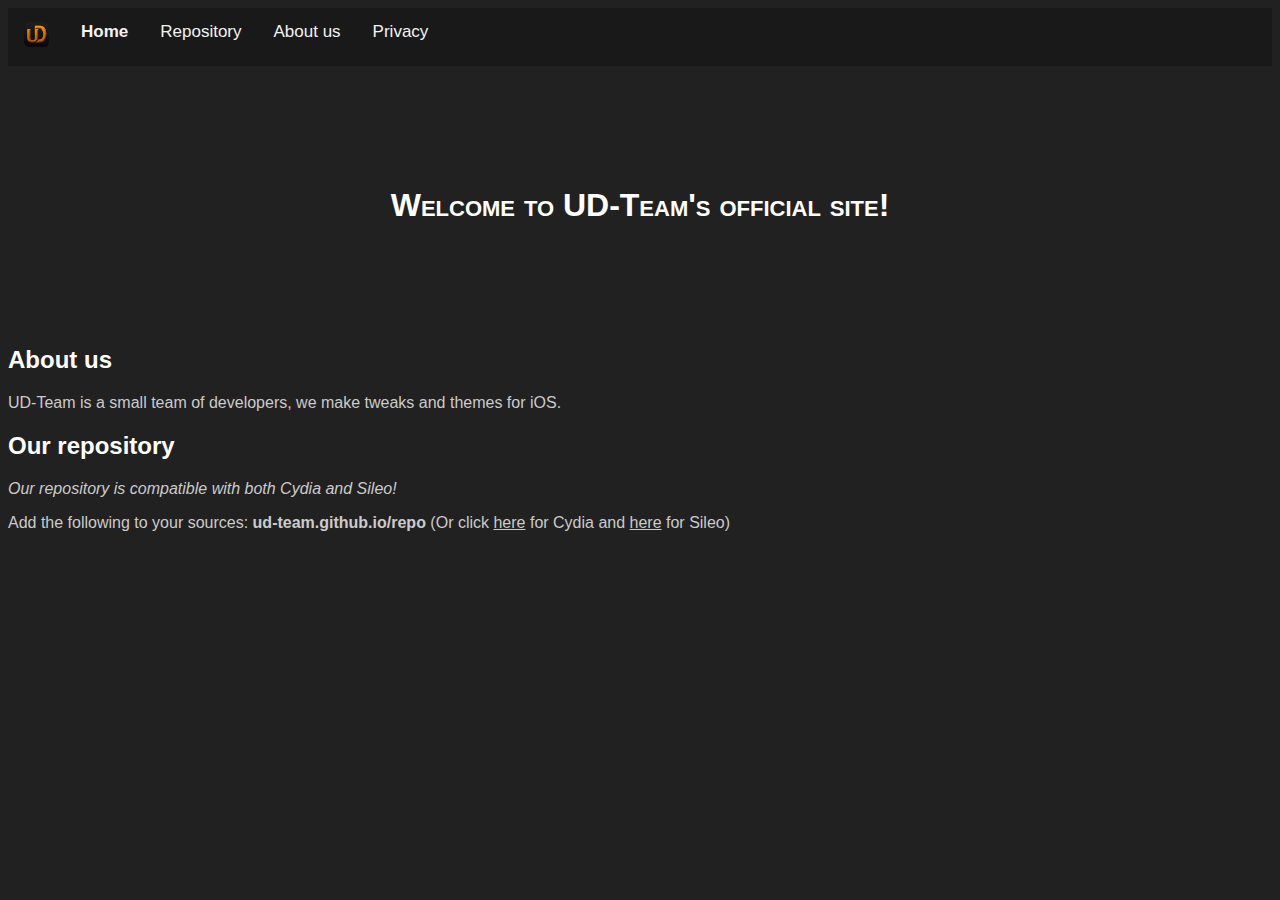
<file: index.html>
<!DOCTYPE html>
<html>
	<head>
		<title>Home - UD-Team's official site!</title>
		<link rel="stylesheet" href="Styles.css">
	</head>
	<body>
		<div class="topnav">
			<a href="https://ud-team.github.io/"><img src="https://ud-team.github.io/img/UD-Team.png" width="25" height="25" alt="UD-logo"></a>
			<a class="active" href="https://ud-team.github.io/">Home</a>
			<a href="https://ud-team.github.io/repo">Repository</a>
			<a href="https://ud-team.github.io/about">About us</a>
			<a href="https://ud-team.github.io/privacy">Privacy</a>
		</div>
		<h1>Welcome to UD-Team's official site!</h1>
		<h2>About us</h2>
		<p>UD-Team is a small team of developers, we make tweaks and themes for iOS.</p>
		<h2>Our repository</h2>
		<p><i>Our repository is compatible with both Cydia and Sileo!</i></p>
		<p>Add the following to your sources: <b>ud-team.github.io/repo</b> (Or click <a href="cydia://ud-team.github.io/repo">here</a> for Cydia and <a href="sileo://ud-team.github.io/repo">here</a> for Sileo)</p>
	</body>
</html>
</file>
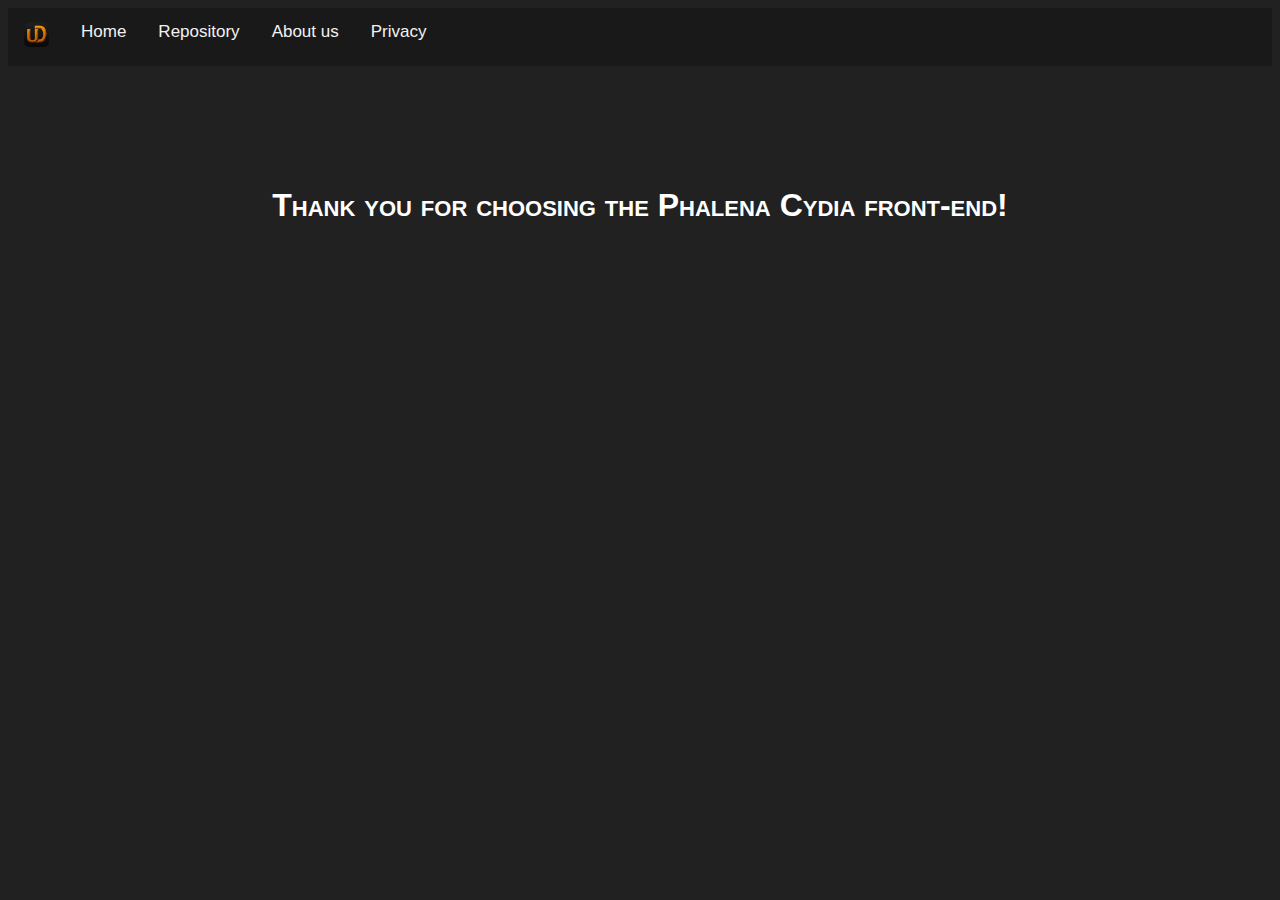
<file: phalena/index.html>
<!DOCTYPE html>
<html>
	<head>
		<title>Phalena - UD-Team's official site!</title>
		<link rel="stylesheet" href="https://ud-team.github.io/Styles.css">
		<link rel="icon" type="image/png" href="https://ud-team.github.io/img/UD-Team.png">
		<!-- Global site tag (gtag.js) - Google Analytics -->
		<script async src="https://www.googletagmanager.com/gtag/js?id=UA-140863867-1"></script>
		<script>
			window.dataLayer = window.dataLayer || [];
			function gtag(){dataLayer.push(arguments);}
			gtag('js', new Date());
			gtag('config', 'UA-140863867-1');
		</script>
	</head>
	<body>
		<div class="topnav">
			<a href="https://ud-team.github.io/"><img src="https://ud-team.github.io/img/UD-Team.png" width="25" height="25" alt="UD-logo"></a>
			<a href="https://ud-team.github.io/">Home</a>
			<a href="https://ud-team.github.io/repo">Repository</a>
			<a href="https://ud-team.github.io/about">About us</a>
			<a href="https://ud-team.github.io/privacy">Privacy</a>
		</div>
		<h1>Thank you for choosing the Phalena Cydia front-end!</h1>
		
	</body>
</html>
</file>
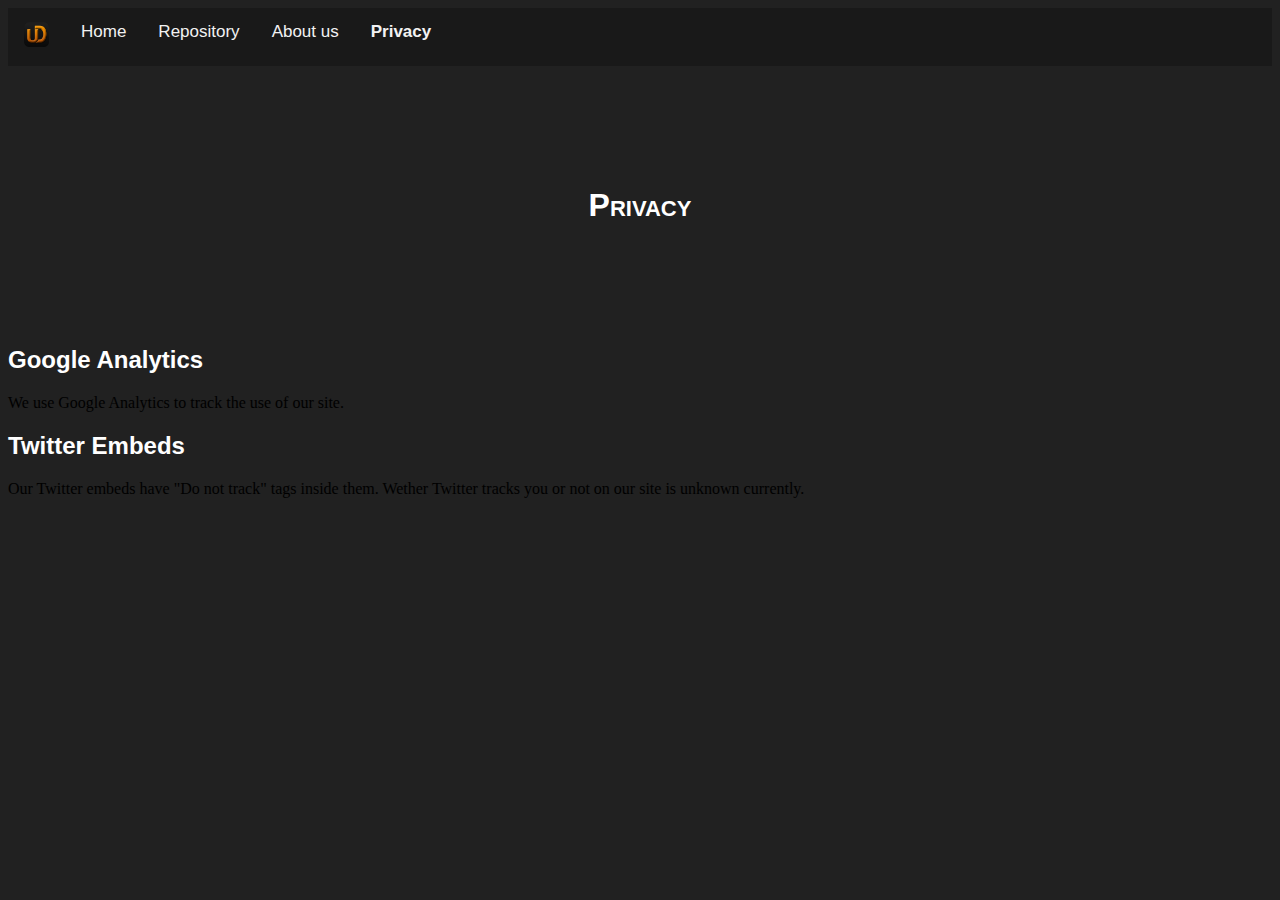
<file: privacy/index.html>
<!DOCTYPE html>
<html>
	<head>
		<title>Privacy - UD-Team's official site!</title>
		<link rel="stylesheet" href="https://ud-team.github.io/Styles.css">
	</head>
	<body>
		<div class="topnav">
			<a href="https://ud-team.github.io/"><img src="https://ud-team.github.io/img/UD-Team.png" width="25" height="25" alt="UD-logo"></a>
			<a href="https://ud-team.github.io/">Home</a>
			<a href="https://ud-team.github.io/repo">Repository</a>
			<a href="https://ud-team.github.io/repo">About us</a>
			<a class="active" href="https://ud-team.github.io/privacy">Privacy</a>
		</div>
		<h1>Privacy</h1>
		<h2>Google Analytics</h2>
		We use Google Analytics to track the use of our site.
		<h2>Twitter Embeds</h2>
		Our Twitter embeds have "Do not track" tags inside them. Wether Twitter tracks you or not on our site is unknown currently.
	</body>
</html>
</file>
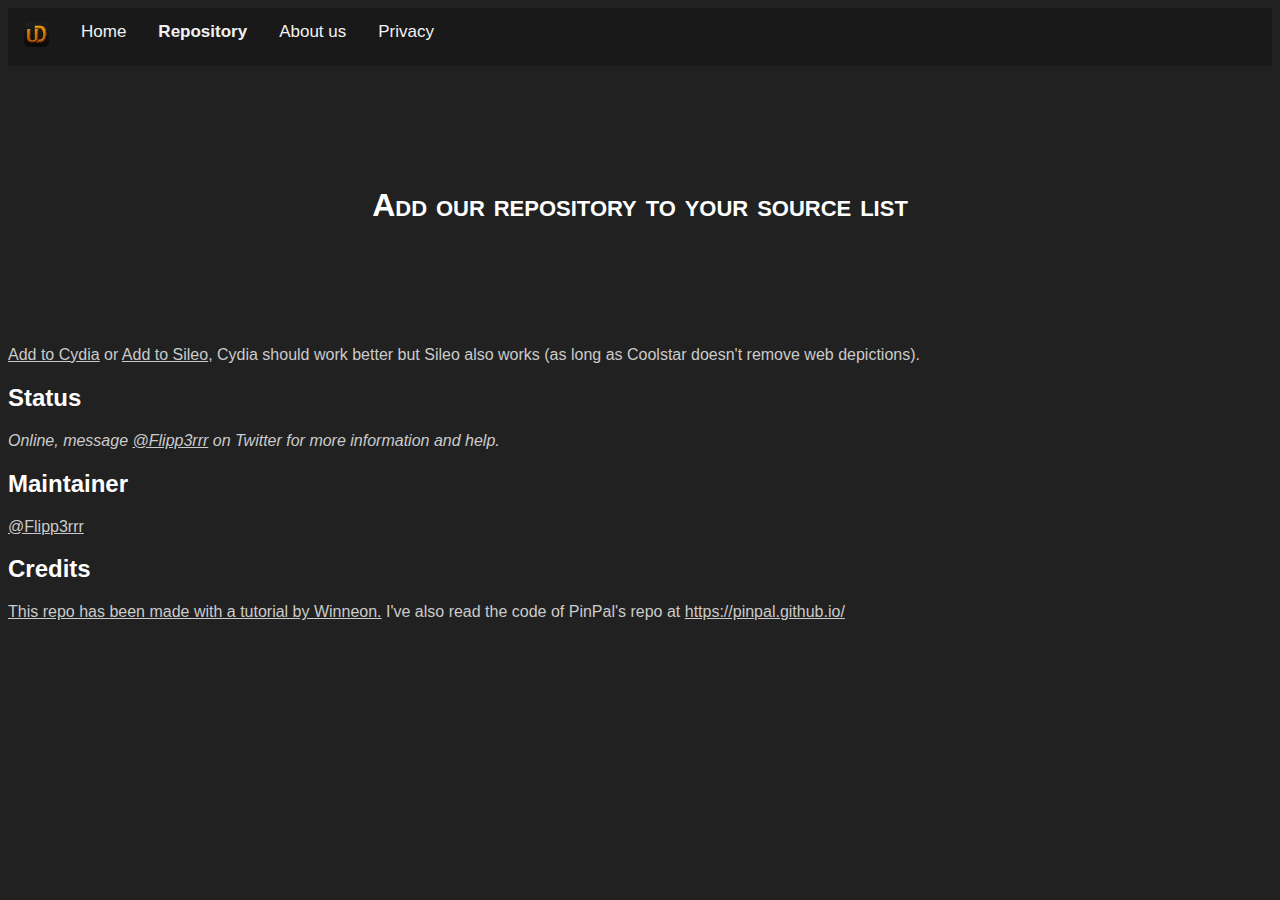
<file: repo/index.html>
<!DOCTYPE html>
<html>
	<head>
		<title>Repository - UD-Team's official site!</title>
		<link rel="stylesheet" href="https://ud-team.github.io/Styles.css">
		<!-- Global site tag (gtag.js) - Google Analytics -->
		<script async src="https://www.googletagmanager.com/gtag/js?id=UA-140863867-1"></script>
		<script>
			window.dataLayer = window.dataLayer || [];
			function gtag(){dataLayer.push(arguments);}
			gtag('js', new Date());
			gtag('config', 'UA-140863867-1');
		</script>
	</head>
	<body>
		<div class="topnav">
			<a href="https://ud-team.github.io/"><img src="https://ud-team.github.io/img/UD-Team.png" width="25" height="25" alt="UD-logo"></a>
			<a href="https://ud-team.github.io/">Home</a>
			<a class="active" href="https://ud-team.github.io/repo">Repository</a>
			<a href="https://ud-team.github.io/about">About us</a>
			<a href="https://ud-team.github.io/privacy">Privacy</a>
		</div>
		<h1>Add our repository to your source list</h1>
		<p><a href="cydia://url/https://cydia.saurik.com/api/share#?source=https://ud-team.github.io/repo">Add to Cydia</a> or <a href="sileo://source/https://ud-team.github.io/repo">Add to Sileo</a>, Cydia should work better but Sileo also works (as long as Coolstar doesn't remove web depictions).</p>
		<h2>Status</h1>
		<p><i>Online, message <a href="https://twitter.com/Flipp3rrr">@Flipp3rrr</a> on Twitter for more information and help.</i></p>
		<h2>Maintainer</h1>
		<p><a href="https://twitter.com/Flipp3rrr">@Flipp3rrr</a></p>
		<h2>Credits</h1>
		<p><a href="https://github.com/Winneon/tutorial-repository">This repo has been made with a tutorial by Winneon.</a> I've also read the code of PinPal's repo at <a href="https://pinpal.github.io/">https://pinpal.github.io/</a></p>
	</body>
</html>
</file>
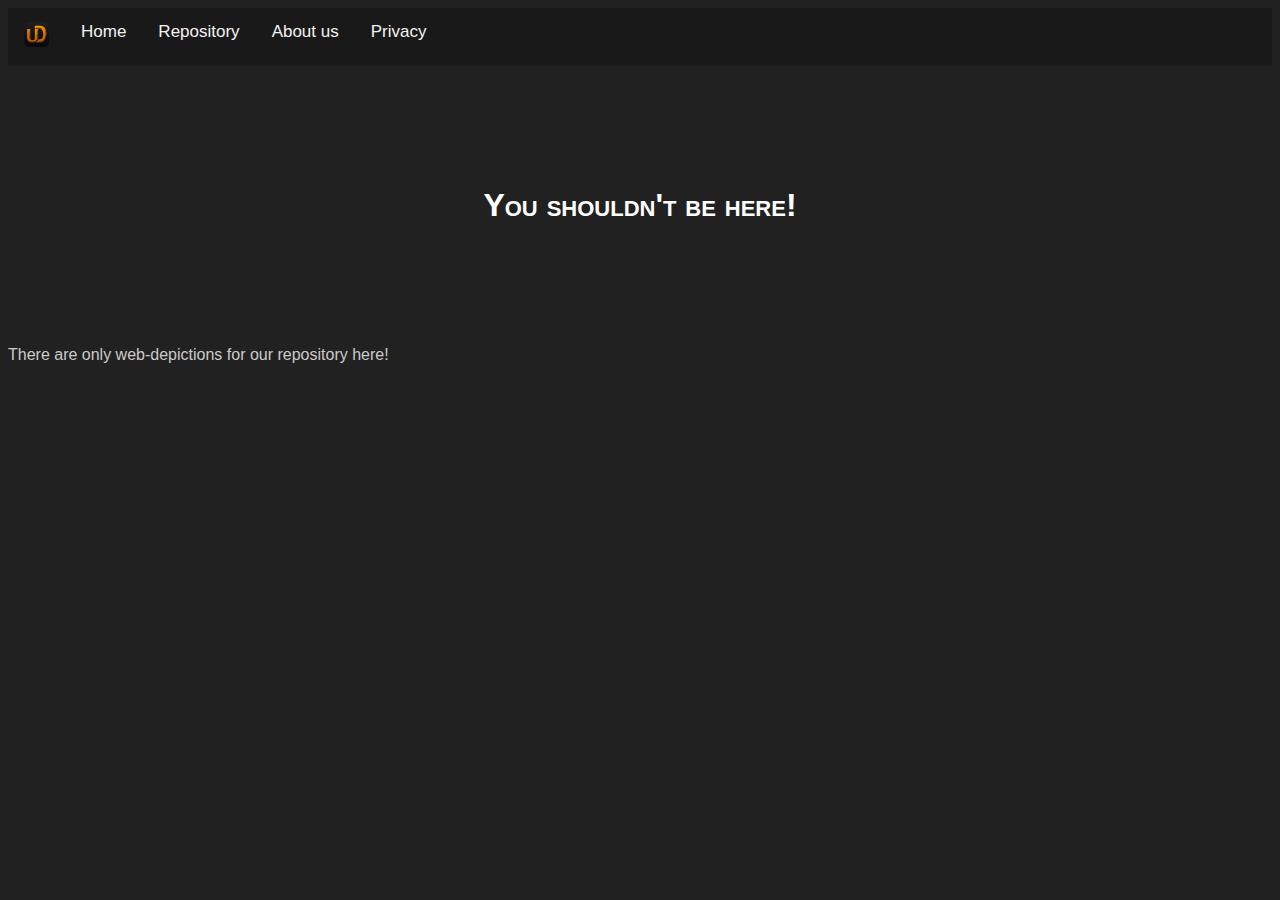
<file: repo/depictions/index.html>
<!DOCTYPE html>
<html>
	<head>
		<title>Depictions - UD-Team's official site!</title>
		<link rel="stylesheet" href="https://ud-team.github.io/Styles.css">
	</head>
	<body>
		<div class="topnav">
			<a href="https://ud-team.github.io/"><img src="https://ud-team.github.io/img/UD-Team.png" width="25" height="25" alt="UD-logo"></a>
			<a href="https://ud-team.github.io/">Home</a>
			<a href="https://ud-team.github.io/repo">Repository</a>
			<a href="https://ud-team.github.io/about">About us</a>
			<a href="https://ud-team.github.io/privacy">Privacy</a>
		</div>
		<h1>You shouldn't be here!</h1>
		<p>There are only web-depictions for our repository here!</p>
	</body>
</html>
</file>
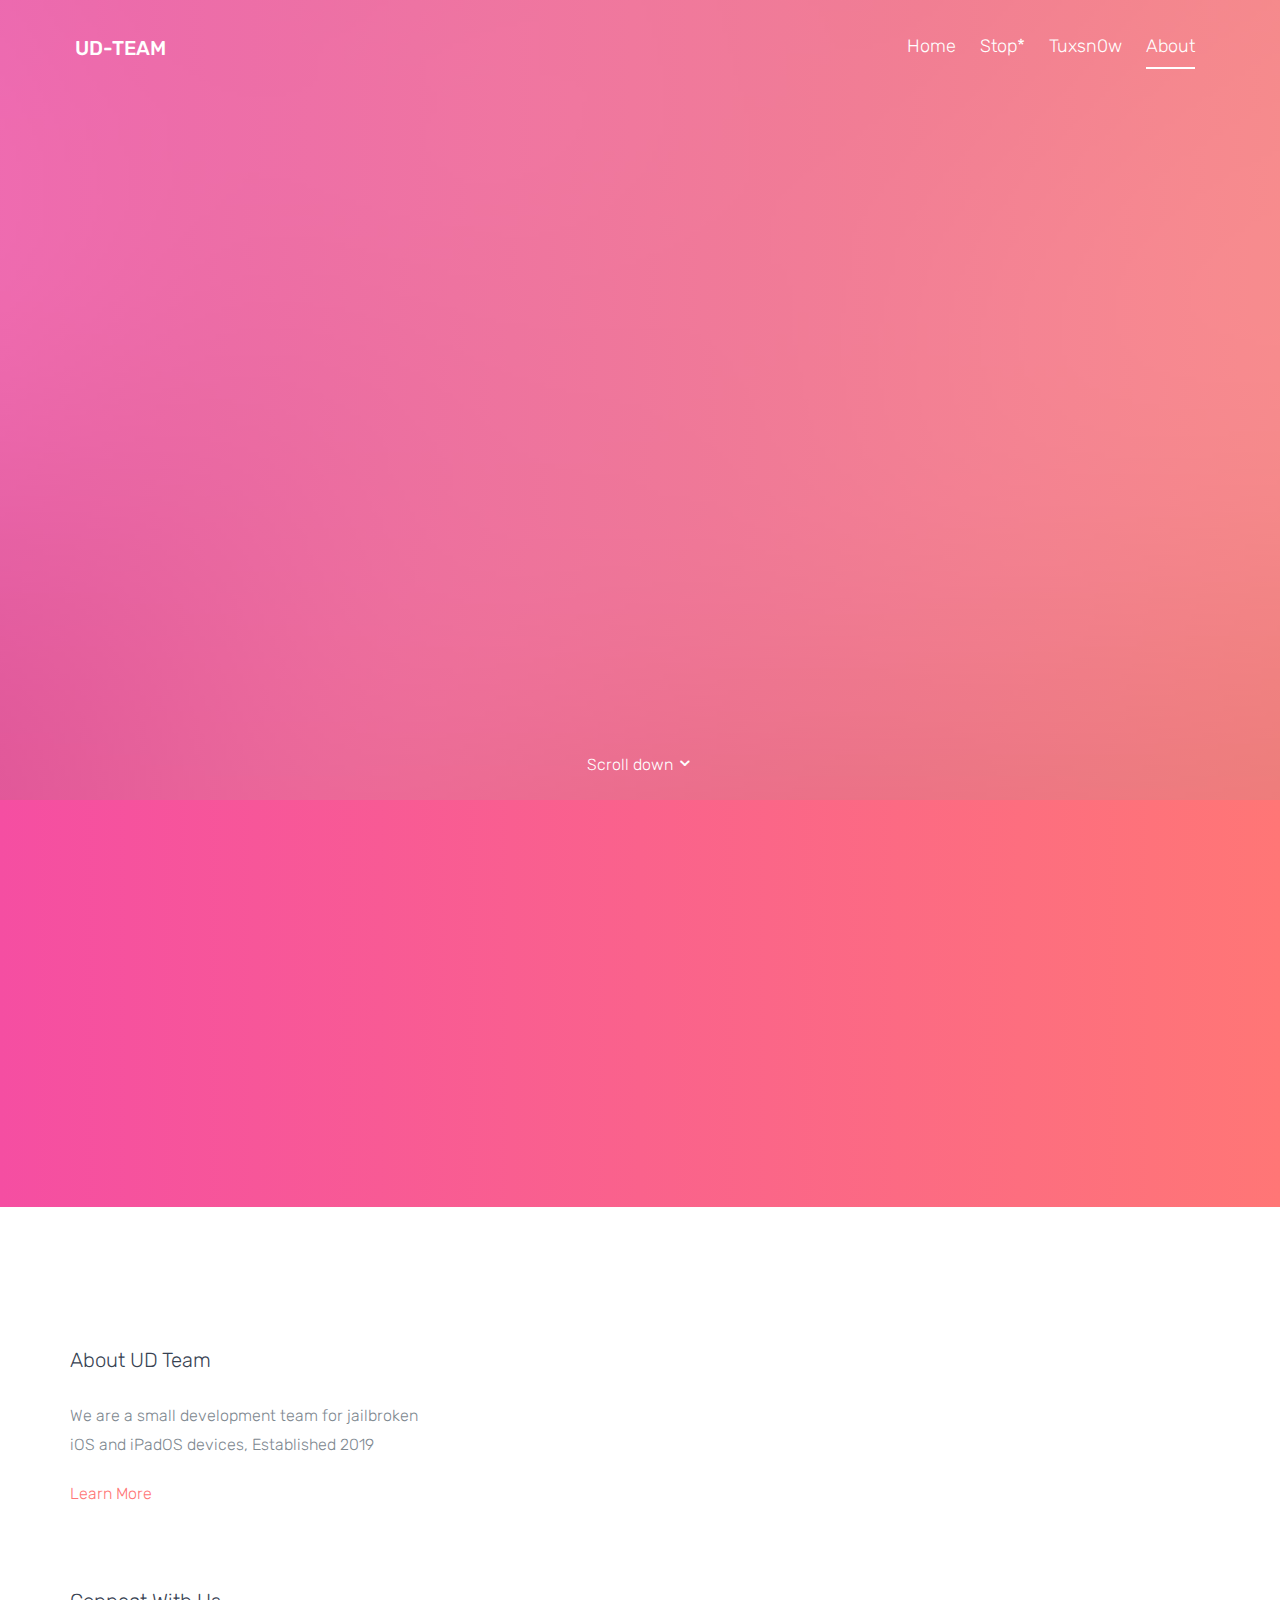
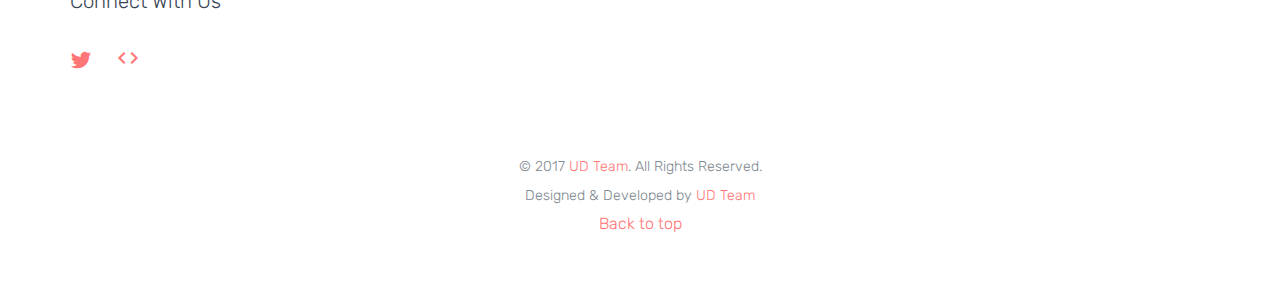
<file: about.html>
<!DOCTYPE html>
<html lang="en">
  <head>
    <meta charset="utf-8">
    <meta name="viewport" content="width=device-width, initial-scale=1">
    <title>About Us &mdash; UD Team &mdash; For the freedom of your iPhone</title>
    <meta name="description" content="UD Team official website">
    <meta name="keywords" content="ud, team, ios, jailbreak, tuxsn0w, unc0ver, chimera, electra, checkra1n, ios 13, checkm8, bootrom, themes">

    <link href="https://fonts.googleapis.com/css?family=Rubik:300,400,500" rel="stylesheet">
    <link rel="stylesheet" href="css/styles-merged.css">
    <link rel="stylesheet" href="css/style.min.css">
    <link rel="stylesheet" href="css/custom.css">
    <link href="https://fonts.googleapis.com/icon?family=Material+Icons" rel="stylesheet">

    <!--[if lt IE 9]>
      <script src="js/vendor/html5shiv.min.js"></script>
      <script src="js/vendor/respond.min.js"></script>
    <![endif]-->
  </head>
  <body>

  <!-- START: header -->
  <header role="banner" class="probootstrap-header">
    <div class="container-fluid">
        <a href="index.html" class="probootstrap-logo">UD-Team</a>
        <a href="#" class="probootstrap-burger-menu visible-xs" ><i>Menu</i></a>
        <div class="mobile-menu-overlay"></div>

        <nav role="navigation" class="probootstrap-nav hidden-xs">
          <ul class="probootstrap-main-nav">
            <li><a href="index.html">Home</a></li>
            <li><a href="stop.html">Stop*</a></li>
            <li><a href="tuxsnow.html">Tuxsn0w</a></li>
            <li class="active"><a href="about.html">About</a></li>
          </ul>
          <div class="extra-text visible-xs">
            <a href="#" class="probootstrap-burger-menu"><i>Menu</i></a>
            <h5>Social</h5>
            <ul class="social-buttons">
              <li><a href="#"><i class="icon-twitter"></i></a></li>
              <li><a href="#"><i class="icon-facebook"></i></a></li>
              <li><a href="#"><i class="icon-instagram2"></i></a></li>
            </ul>
            <p><small>&copy; Copyright 2017-2019 UD Team, uiCookies:Format. All Rights Reserved.</small></p>
          </div>
        </nav>
    </div>
  </header>
  <!-- END: header -->

  <!-- START: section -->
  <section class="probootstrap-intro" style="background-image: url(img/hero_bg_2.jpg);" data-stellar-background-ratio="0.5">
    <div class="container-fluid">
      <div class="row">
        <div class="col-md-7 probootstrap-intro-text">
          <h1 class="probootstrap-animate">Creating tweaks for <i>your</i> iPhone</h1>
          <div class="probootstrap-subtitle probootstrap-animate">
            <h2>About Us</h2>
          </div>
        </div>
      </div>
    </div>
    <a class="probootstrap-scroll-down js-next" href="#next-section">Scroll down <i class="icon-chevron-down"></i></a>
  </section>
  <!-- END: section -->






  <!-- START: section -->
  <section class="probootstrap-section probootstrap-section-colored">
    <div class="container">
      <div class="row text-center">
        <div class="col-lg-8 col-md-offset-2 mb30 section-heading probootstrap-animate">
          <h2>Who are we?</h2>
          <p class="lead">We are a small team of developers, we make tweaks and themes for iOS.</p>
        </div>
      </div>
    </div>
  </section>
  <!-- END: section -->




  <!-- START: footer -->
  <footer role="contentinfo" class="probootstrap-footer">
    <div class="container">
      <div class="row">
        <div class="col-md-4">
          <div class="probootstrap-footer-widget">
            <h3>About UD Team</h3>
            <p>We are a small development team for jailbroken iOS and iPadOS devices, Established 2019</p>
            <p><a href="#" class="link-with-icon">Learn More <i class=" icon-chevron-right"></i></a></p>
          </div>
          <div class="probootstrap-footer-widget">
            <h3>Connect With Us</h3>
            <ul class="probootstrap-footer-social">
              <li><a href="https://www.twitter.com/DevUnamed"><i class="icon-twitter"></i></a></li>
              <li><a href="http://github.com/ud-team"><i class="material-icons">code</i></a></li>
            </ul>
          </div>
        </div>
      </div>
      <div class="row mt40">
        <div class="col-md-12 text-center">
          <p>
            <small>&copy; 2017 <a href="http://ud-team.github.io/" target="_blank">UD Team</a>. All Rights Reserved. <br> Designed &amp; Developed by <a href="http://ud-team.github.io/" target="_blank">UD Team</a></small><br>
            <a href="#" class="js-backtotop">Back to top</a>
          </p>
        </div>
      </div>
    </div>
  </footer>
  <!-- END: footer -->

  <script src="js/scripts.min.js"></script>
  <script src="js/main.min.js"></script>
  <script src="js/custom.js"></script>

  </body>
  </html>
</file>
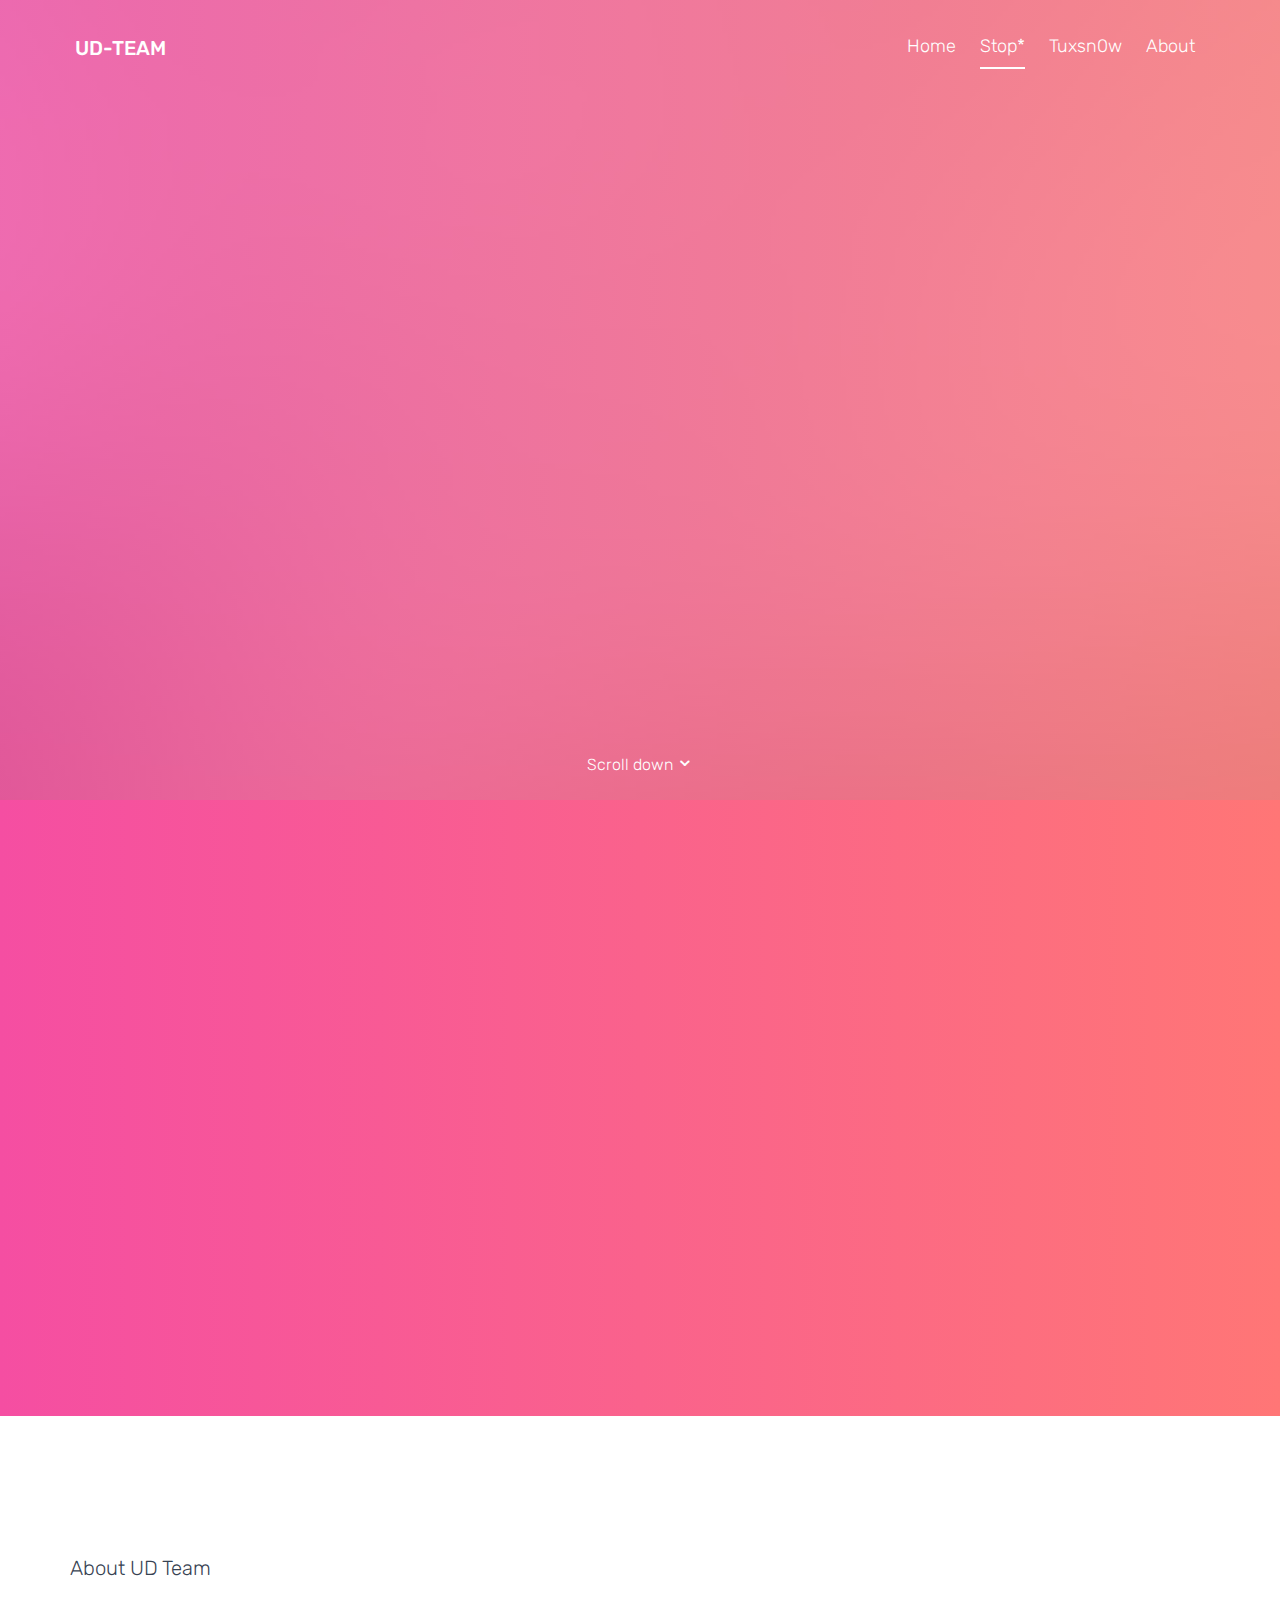
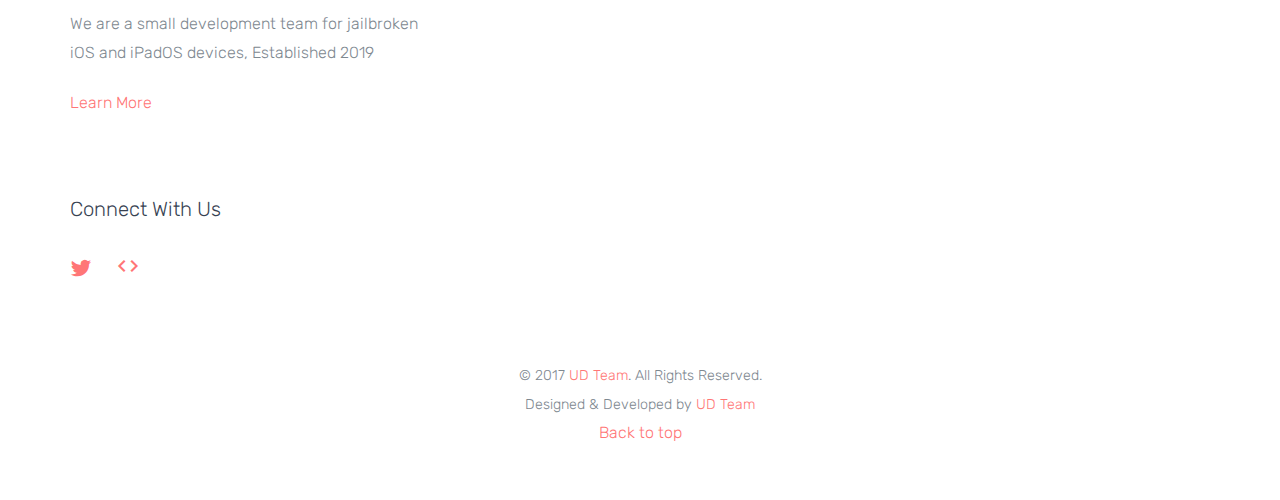
<file: stop.html>
<!DOCTYPE html>
<html lang="en">
  <head>
    <meta charset="utf-8">
    <meta name="viewport" content="width=device-width, initial-scale=1">
    <title>Stop* &mdash; UD Team &mdash; For the freedom of your iPhone</title>
    <meta name="description" content="UD Team official website">
    <meta name="keywords" content="ud, team, ios, jailbreak, tuxsn0w, unc0ver, chimera, electra, checkra1n, ios 13, checkm8, bootrom, themes">

    <link href="https://fonts.googleapis.com/css?family=Rubik:300,400,500" rel="stylesheet">
    <link rel="stylesheet" href="css/styles-merged.css">
    <link rel="stylesheet" href="css/style.min.css">
    <link rel="stylesheet" href="css/custom.css">
    <link href="https://fonts.googleapis.com/icon?family=Material+Icons" rel="stylesheet">

    <!--[if lt IE 9]>
      <script src="js/vendor/html5shiv.min.js"></script>
      <script src="js/vendor/respond.min.js"></script>
    <![endif]-->
  </head>
  <body>

  <!-- START: header -->
  <header role="banner" class="probootstrap-header">
    <div class="container-fluid">
        <a href="index.html" class="probootstrap-logo">UD-Team</a>
        <a href="#" class="probootstrap-burger-menu visible-xs" ><i>Menu</i></a>
        <div class="mobile-menu-overlay"></div>

        <nav role="navigation" class="probootstrap-nav hidden-xs">
          <ul class="probootstrap-main-nav">
            <li><a href="index.html">Home</a></li>
            <li class="active"><a href="stop.html">Stop*</a></li>
            <li><a href="tuxsnow.html">Tuxsn0w</a></li>
            <li><a href="about.html">About</a></li>
          </ul>
          <div class="extra-text visible-xs">
            <a href="#" class="probootstrap-burger-menu"><i>Menu</i></a>
            <h5>Social</h5>
            <ul class="social-buttons">
              <li><a href="#"><i class="icon-twitter"></i></a></li>
              <li><a href="#"><i class="icon-facebook"></i></a></li>
              <li><a href="#"><i class="icon-instagram2"></i></a></li>
            </ul>
            <p><small>&copy; Copyright 2017-2019 UD Team, uiCookies:Format. All Rights Reserved.</small></p>
          </div>
        </nav>
    </div>
  </header>
  <!-- END: header -->

  <!-- START: section -->
  <section class="probootstrap-intro" style="background-image: url(img/hero_bg_2.jpg);" data-stellar-background-ratio="0.5">
    <div class="container-fluid">
      <div class="row">
        <div class="col-md-7 probootstrap-intro-text">
          <h1 class="probootstrap-animate">Stop</h1>
          <div class="probootstrap-subtitle probootstrap-animate">
            <h2>Stop Those Theming Engines!</h2>
          </div>
          <p class="watch-intro probootstrap-animate"><a href="https://cydia.saurik.com/api/share#?source=https://ud-team.github.io/repo/" class="btn">Add to Cydia! <i class="material-icons">add_circle_outline</i></a></p>
        </div>
      </div>
    </div>
    <a class="probootstrap-scroll-down js-next" href="#next-section">Scroll down <i class="icon-chevron-down"></i></a>
  </section>
  <!-- END: section -->






  <!-- START: section -->
  <section class="probootstrap-section probootstrap-section-colored">
    <div class="container">
      <div class="row text-center">
        <div class="col-lg-8 col-md-offset-2 mb30 section-heading probootstrap-animate">
          <h2>What are these tweaks?</h2>
          <p class="lead">Back in the early days of jailbreaking, people all used 1 theming engine and everyone was happy when a theme automatically installed it for you. Now in a time when we have multiple choices of theming engines, we often find ourselves having our engine switched when we add a new theme. Enter Stop*. These tweaks simply stop the engine being installed. </p>
        </div>
      </div>
      <div class="row">
        <div class="col-md-4 col-md-offset-4 probootstrap-animate">
          <p class="text-center">
            <a href="https://cydia.saurik.com/api/share#?source=https://ud-team.github.io/repo/" class="btn btn-ghost btn-ghost-white btn-lg btn-block" role="button">Install now!</a>
          </p>
        </div>
      </div>
    </div>
  </section>
  <!-- END: section -->




  <!-- START: footer -->
  <footer role="contentinfo" class="probootstrap-footer">
    <div class="container">
      <div class="row">
        <div class="col-md-4">
          <div class="probootstrap-footer-widget">
            <h3>About UD Team</h3>
            <p>We are a small development team for jailbroken iOS and iPadOS devices, Established 2019</p>
            <p><a href="#" class="link-with-icon">Learn More <i class=" icon-chevron-right"></i></a></p>
          </div>
          <div class="probootstrap-footer-widget">
            <h3>Connect With Us</h3>
            <ul class="probootstrap-footer-social">
              <li><a href="https://www.twitter.com/DevUnamed"><i class="icon-twitter"></i></a></li>
              <li><a href="http://github.com/ud-team"><i class="material-icons">code</i></a></li>
            </ul>
          </div>
        </div>
      </div>
      <div class="row mt40">
        <div class="col-md-12 text-center">
          <p>
            <small>&copy; 2017 <a href="http://ud-team.github.io/" target="_blank">UD Team</a>. All Rights Reserved. <br> Designed &amp; Developed by <a href="http://ud-team.github.io/" target="_blank">UD Team</a></small><br>
            <a href="#" class="js-backtotop">Back to top</a>
          </p>
        </div>
      </div>
    </div>
  </footer>
  <!-- END: footer -->

  <script src="js/scripts.min.js"></script>
  <script src="js/main.min.js"></script>
  <script src="js/custom.js"></script>

  </body>
  </html>
</file>
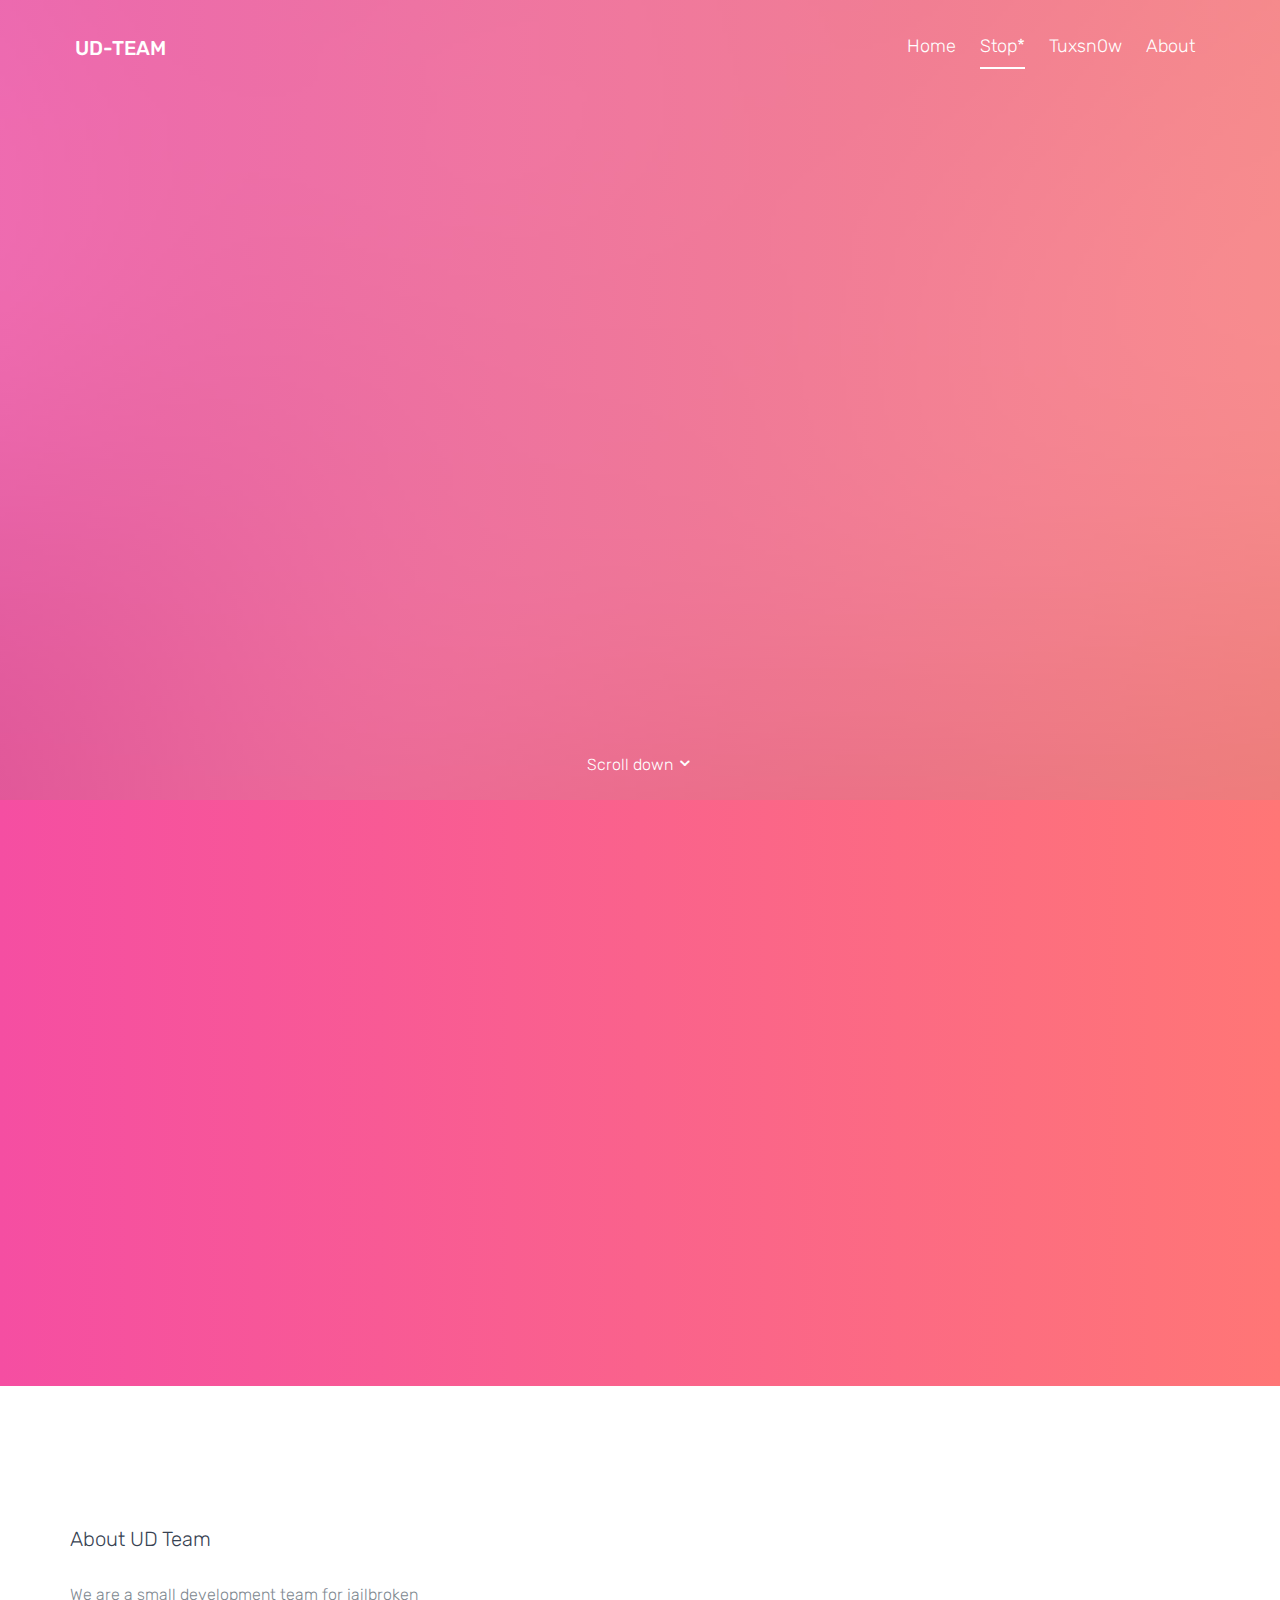
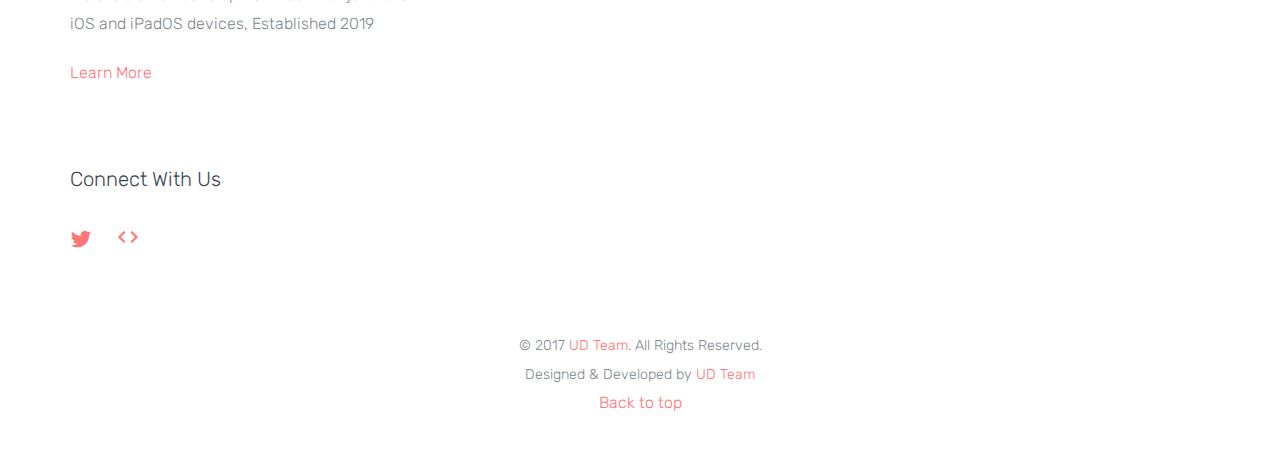
<file: tuxsnow.html>
<!DOCTYPE html>
<html lang="en">
  <head>
    <meta charset="utf-8">
    <meta name="viewport" content="width=device-width, initial-scale=1">
    <title>Tuxsn0w &mdash; UD Team &mdash; For the freedom of your iPhone</title>
    <meta name="description" content="Tuxsn0w - UD Team official website">
    <meta name="keywords" content="ud, team, ios, jailbreak, tuxsn0w, unc0ver, chimera, electra, checkra1n, ios 13, checkm8, bootrom, themes">

    <link href="https://fonts.googleapis.com/css?family=Rubik:300,400,500" rel="stylesheet">
    <link rel="stylesheet" href="css/styles-merged.css">
    <link rel="stylesheet" href="css/style.min.css">
    <link rel="stylesheet" href="css/custom.css">
    <link href="https://fonts.googleapis.com/icon?family=Material+Icons" rel="stylesheet">

    <!--[if lt IE 9]>
      <script src="js/vendor/html5shiv.min.js"></script>
      <script src="js/vendor/respond.min.js"></script>
    <![endif]-->
  </head>
  <body>

  <!-- START: header -->
  <header role="banner" class="probootstrap-header">
    <div class="container-fluid">
        <a href="index.html" class="probootstrap-logo">UD-Team</a>
        <a href="#" class="probootstrap-burger-menu visible-xs" ><i>Menu</i></a>
        <div class="mobile-menu-overlay"></div>

        <nav role="navigation" class="probootstrap-nav hidden-xs">
          <ul class="probootstrap-main-nav">
            <li><a href="index.html">Home</a></li>
            <li class="active"><a href="stop.html">Stop*</a></li>
            <li><a href="tuxsnow.html">Tuxsn0w</a></li>
            <li><a href="about.html">About</a></li>
          </ul>
          <div class="extra-text visible-xs">
            <a href="#" class="probootstrap-burger-menu"><i>Menu</i></a>
            <h5>Social</h5>
            <ul class="social-buttons">
              <li><a href="#"><i class="icon-twitter"></i></a></li>
              <li><a href="#"><i class="icon-facebook"></i></a></li>
              <li><a href="#"><i class="icon-instagram2"></i></a></li>
            </ul>
            <p><small>&copy; Copyright 2017-2019 UD Team, uiCookies:Format. All Rights Reserved.</small></p>
          </div>
        </nav>
    </div>
  </header>
  <!-- END: header -->

  <!-- START: section -->
  <section class="probootstrap-intro" style="background-image: url(img/hero_bg_2.jpg);" data-stellar-background-ratio="0.5">
    <div class="container-fluid">
      <div class="row">
        <div class="col-md-7 probootstrap-intro-text">
          <h1 class="probootstrap-animate">Creating tweaks for <i>your</i> iPhone</h1>
          <div class="probootstrap-subtitle probootstrap-animate">
            <h2>LINUX NEEDS A JAILBREAK!</h2>
          </div>
          <p class="watch-intro probootstrap-animate"><a href="https://cydia.saurik.com/api/share#?source=https://ud-team.github.io/repo/" class="btn">Add repo to Cydia! <i class="material-icons">add_circle_outline</i></a></p>
        </div>
      </div>
    </div>
    <a class="probootstrap-scroll-down js-next" href="#next-section">Scroll down <i class="icon-chevron-down"></i></a>
  </section>
  <!-- END: section -->






  <!-- START: section -->
  <section class="probootstrap-section probootstrap-section-colored">
    <div class="container">
      <div class="row text-center">
        <div class="col-lg-8 col-md-offset-2 mb30 section-heading probootstrap-animate">
          <h2>Why should I use Tuxsn0w?</h2>
          <p class="lead">Throughout jailbreaking history, Linux has always been an afterthought, most people had Windows, Mac or Hackintosh. Remember Limera1n? That was meant to come to Linux, but didn't. Tuxsn0w is a Linux First Jailbreak. We support iOS 12.4.3+ on A7-A11, and iPadOS 13+ A8X-A11</p>
        </div>
      </div>
      <div class="row">
        <div class="col-md-4 col-md-offset-4 probootstrap-animate">
          <p class="text-center">
            <a href="https://github.com/ud-team/tuxsn0w/latest.AppImage" class="btn btn-ghost btn-ghost-white btn-lg btn-block" role="button">Download now!</a>
          </p>
        </div>
      </div>
    </div>
  </section>
  <!-- END: section -->




  <!-- START: footer -->
  <footer role="contentinfo" class="probootstrap-footer">
    <div class="container">
      <div class="row">
        <div class="col-md-4">
          <div class="probootstrap-footer-widget">
            <h3>About UD Team</h3>
            <p>We are a small development team for jailbroken iOS and iPadOS devices, Established 2019</p>
            <p><a href="#" class="link-with-icon">Learn More <i class=" icon-chevron-right"></i></a></p>
          </div>
          <div class="probootstrap-footer-widget">
            <h3>Connect With Us</h3>
            <ul class="probootstrap-footer-social">
              <li><a href="https://www.twitter.com/DevUnamed"><i class="icon-twitter"></i></a></li>
              <li><a href="http://github.com/ud-team"><i class="material-icons">code</i></a></li>
            </ul>
          </div>
        </div>
      </div>
      <div class="row mt40">
        <div class="col-md-12 text-center">
          <p>
            <small>&copy; 2017 <a href="http://ud-team.github.io/" target="_blank">UD Team</a>. All Rights Reserved. <br> Designed &amp; Developed by <a href="http://ud-team.github.io/" target="_blank">UD Team</a></small><br>
            <a href="#" class="js-backtotop">Back to top</a>
          </p>
        </div>
      </div>
    </div>
  </footer>
  <!-- END: footer -->

  <script src="js/scripts.min.js"></script>
  <script src="js/main.min.js"></script>
  <script src="js/custom.js"></script>

  </body>
  </html>
</file>
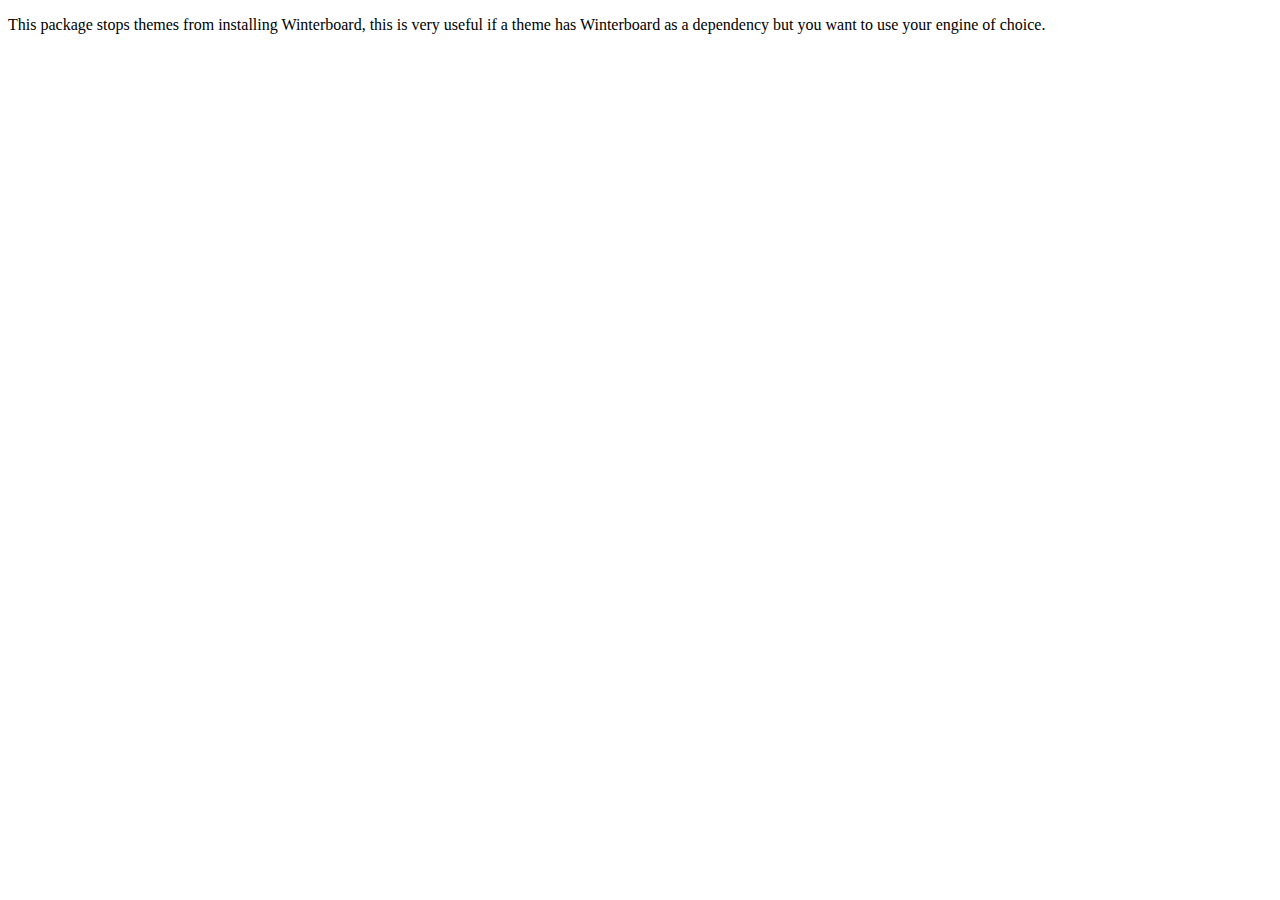
<file: repo/depictions/StopWinterboard.html>
<!DOCTYPE html>
<html>
	<body>
		<p>This package stops themes from installing Winterboard, this is very useful if a theme has Winterboard as a dependency but you want to use your engine of choice.</p>
	</body>
</html>
</file>
<file: Styles.css>
/* Custom font */
@font-face {
    font-family: 'Segoe_UI_SemiBold';
    src: url('https://ud-team.github.io/fonts/Segoe_UI_SemiBold.ttf');
}

/* Background colour */
body {
	background-color: #212121;
}

/* Titles and headings */
h1 {
	font-size: xx-large;
	font-family: Segoe_UI_SemiBold, arial, helvetica, serif;
	font-variant: small-caps;
	text-align: center;
	border: 100px dashed #212121;
	color: #FFFFFF;
}

h2 {
	font-family: Segoe_UI_SemiBold, arial, helvetica, serif;
	color: #FFFFFF;
}

h3 {
	font-family: Segoe_UI_SemiBold, arial, helvetica, serif;
	color: #FFFFFF;
}

/* Other common styles */
p {
	font-family: Segoe_UI_SemiBold, arial, helvetica, serif;
	color: #CBCBCB;
}

a {
	font-family: Segoe_UI_SemiBold, arial, helvetica, serif;
	color: #CBCBCB;
	text-decoration: underline;
}

li {
	font-family: Segoe_UI_SemiBold, arial, helvetica, serif;
	color: #CBCBCB;
}

/* Navigation bar */
.topnav {
	background-color: #191919;
	overflow: hidden;
}

.topnav a {
	float: left;
	color: #f2f2f2;
	text-align: center;
	padding: 14px 16px;
	text-decoration: none;
	font-weight: lighter;
	font-size: 17px;
}

.topnav a:hover {
	font-weight: bold;
}

.topnav a.active {
	font-weight: bold;
}

.fuckMargins {
	margin: 0;
}
</file>
<file: css/custom.css>
/* Your custom css code goes here */
</file>
<file: css/style.min.css>
/*!==============================
 * Theme Name: Format
 * Theme URL: https://probootstrap.com/format-free-website-template-using-bootstrap-for-portfolio
 * Author: ProBootstrap.com
 * Author URL: https://probootstrap.com
 * License: Released for free under the Creative Commons Attribution 3.0 license (probootstrap.com/license)
 */@font-face{font-family:icomoon;src:url(../fonts/icomoon/icomoon.eot?1z9v6x);src:url(../fonts/icomoon/icomoon.eot?1z9v6x#iefix) format("embedded-opentype"),url(../fonts/icomoon/icomoon.ttf?1z9v6x) format("truetype"),url(../fonts/icomoon/icomoon.woff?1z9v6x) format("woff"),url(../fonts/icomoon/icomoon.svg?1z9v6x#icomoon) format("svg");font-weight:400;font-style:normal}html{overflow-x:hidden;font-size:1em}body{background:#fff;font-size:16px;font-weight:300;font-family:Rubik,sans-serif;line-height:1.8;color:#7e8890}::selection{background:#000;color:#fff}::-moz-selection{background:#000;color:#fff}.heading-with-icon,.probootstrap-product-tour h5,h1,h2,h3,h4{color:#374252;font-family:Rubik,sans-serif;margin:1.414em 0 .5em;font-weight:inherit;line-height:1.2}h1{margin-top:0;font-size:1.602em}.heading-with-icon,h2{font-size:1.424em}h3{font-size:1.266em}.probootstrap-product-tour h5,h4{font-size:1.125em}.font_small,small{font-size:.889em}ol,p,ul{margin-bottom:1.3em}a{-webkit-transition:.3s all;transition:.3s all;color:#ff7676}a:active,a:focus,a:hover{color:#000;text-decoration:none}.probootstrap-header{padding-top:30px;width:100%;z-index:4;position:absolute}.probootstrap-feature-first{position:relative;background:#ecedee}.probootstrap-logo{float:left;color:#fff;padding-left:60px;font-size:20px;display:block;text-transform:uppercase;font-weight:500}.probootstrap-logo:active,.probootstrap-logo:focus,.probootstrap-logo:hover{color:#fff}@media screen and (max-width:768px){.probootstrap-logo{padding-left:0}}.probootstrap-nav{padding-right:60px;float:right}.probootstrap-mobile-menu-active .probootstrap-nav{position:fixed;display:block!important;overflow-y:auto;top:0;right:0;bottom:0;z-index:9991100;height:100vh;width:300px;background:#000;padding:40px;-webkit-transition:.3s all ease-out;transition:.3s all ease-out;-webkit-transform:translateX(300px);transform:translateX(300px)}.probootstrap-mobile-menu-active .probootstrap-nav .extra-text{display:block;float:left;clear:both;margin-top:30px;color:#fff}.probootstrap-mobile-menu-active .probootstrap-nav .extra-text .social-buttons{padding:0;margin:0 0 20px}.probootstrap-mobile-menu-active .probootstrap-nav .extra-text .social-buttons li{display:inline-block;zoom:1;padding:0;margin:0}.probootstrap-mobile-menu-active .probootstrap-nav .extra-text .social-buttons li a{color:#fff;padding:10px}.probootstrap-mobile-menu-active .probootstrap-nav .extra-text .social-buttons li:first-child a{padding-left:0}.probootstrap-mobile-menu-active .probootstrap-nav .extra-text h5{text-transform:uppercase;letter-spacing:.1em;color:rgba(255,255,255,.5)}.probootstrap-mobile-menu-active.show .probootstrap-nav{-webkit-transform:translateX(0);transform:translateX(0)}.probootstrap-main-nav{float:right;margin:0;padding:0}.probootstrap-mobile-menu-active .probootstrap-main-nav{float:left;margin-top:40px;width:100%}.probootstrap-main-nav li{margin:0;padding:0 10px;list-style:none;display:inline;font-size:18px}.probootstrap-mobile-menu-active .probootstrap-main-nav li{margin-bottom:10px;display:block}.probootstrap-main-nav li a{padding:10px 0;color:#fff;border-bottom:2px solid transparent}.probootstrap-main-nav li a:hover,.probootstrap-main-nav li.active a,.probootstrap-main-nav li.active a:hover{border-bottom:2px solid #fff}.probootstrap-mobile-menu-active .probootstrap-main-nav li a{margin-bottom:10px;padding:5px 0;display:block}.probootstrap-main-nav li.probootstrap-cta{margin-left:20px}.probootstrap-main-nav li.probootstrap-cta a{border:2px solid #fff;padding-right:20px;padding-left:20px;border-radius:4px}.probootstrap-main-nav li.probootstrap-cta a:hover{background:#fff;color:#ff7676}.probootstrap-mobile-menu-active .probootstrap-main-nav li.probootstrap-cta{margin-left:0;margin-top:20px}.probootstrap-mobile-menu-active .probootstrap-main-nav li.probootstrap-cta a{padding-top:2px;padding-bottom:2px}.mobile-menu-overlay{z-index:1099;position:fixed;top:0;bottom:0;left:0;right:0;width:100vw;height:100vh;background:rgba(0,0,0,.3);opacity:0;visibility:hidden;-webkit-transition:.3s all ease-out;transition:.3s all ease-out}.probootstrap-mobile-menu-active.show .mobile-menu-overlay{opacity:1;visibility:visible}.probootstrap-intro{background-size:cover;background-repeat:no-repeat;position:relative;top:0;height:800px;overflow:hidden}.probootstrap-intro .probootstrap-scroll-down{position:absolute;z-index:1;left:50%;-webkit-transform:translateX(-50%);transform:translateX(-50%);-webkit-transition:.9s all ease-out;transition:.9s all ease-out;bottom:20px;color:#fff;opacity:1;visibility:visible}.probootstrap-intro .probootstrap-scroll-down.probootstrap-sleep{bottom:-50px;opacity:0;visibility:hidden}.probootstrap-intro .probootstrap-intro-text{margin-top:200px;padding-left:60px;padding-right:60px}.probootstrap-intro:before{z-index:1;position:absolute;top:0;left:0;right:0;bottom:0;content:"";background:#f54ea2;background:-webkit-gradient(linear,left top,right top,from(#f54ea2),to(#ff7676));background:linear-gradient(to right,#f54ea2 0,#ff7676 100%);filter:progid:DXImageTransform.Microsoft.gradient( startColorstr=$firstcolor, endColorstr=$secondcolor, GradientType=1 );opacity:.8}.probootstrap-intro>.container,.probootstrap-intro>.container-fluid{position:relative;z-index:3}.probootstrap-intro h1{font-size:67px;color:#fff;font-weight:300;line-height:1.15}@media screen and (max-width:768px){.probootstrap-intro .probootstrap-intro-text{height:inherit!important;margin-top:inherit!important;padding-left:15px;padding-right:15px}.probootstrap-intro{height:inherit!important;padding:7em 0}.probootstrap-intro h1{font-size:36px}}.probootstrap-intro .probootstrap-subtitle{max-width:700px}.probootstrap-intro .probootstrap-subtitle .heading-with-icon,.probootstrap-intro .probootstrap-subtitle h2{line-height:1.55;color:rgba(255,255,255,.9);font-weight:300}.probootstrap-intro .probootstrap-subtitle .heading-with-icon a,.probootstrap-intro .probootstrap-subtitle h2 a{color:#fff}.probootstrap-intro .probootstrap-subtitle .heading-with-icon a:hover,.probootstrap-intro .probootstrap-subtitle h2 a:hover{color:rgba(255,255,255,.7)}.probootstrap-intro .watch-intro{font-size:23px;font-weight:300;color:#fff}.probootstrap-intro .watch-intro a{color:#fff}.probootstrap-intro .watch-intro a i{position:relative;top:2px;-webkit-transition:.3s all;transition:.3s all}.probootstrap-intro .watch-intro a:hover i{margin-left:20px}.probootstrap-burger-menu{display:inline-block;width:18px;height:18px;cursor:pointer;text-decoration:none}.probootstrap-burger-menu i{position:relative;display:inline-block;width:18px;height:2px;color:#fff;font:700 14px/.4 Helvetica,arial;text-transform:uppercase;text-indent:-55px;background:#fff;-webkit-transition:all .2s ease-out;transition:all .2s ease-out}.probootstrap-burger-menu i::after,.probootstrap-burger-menu i::before{content:'';width:18px;height:2px;background:#fff;position:absolute;left:0;-webkit-transition:all .2s ease-out;transition:all .2s ease-out}.probootstrap-burger-menu i::before{top:-7px}.probootstrap-burger-menu i::after{bottom:-7px}.probootstrap-burger-menu:hover i::before{top:-10px}.probootstrap-burger-menu:hover i::after{bottom:-10px}.probootstrap-burger-menu.active i{background:0 0}.probootstrap-burger-menu.active i::before{top:0;-webkit-transform:rotateZ(45deg);transform:rotateZ(45deg)}.probootstrap-burger-menu.active i::after{bottom:0;-webkit-transform:rotateZ(-45deg);transform:rotateZ(-45deg)}.probootstrap-burger-menu{position:absolute;top:30px;right:20px}.btn{border:none;border-radius:4px;font-size:18px;padding:10px 30px}.btn:active{-webkit-transition:.2s all;transition:.2s all;-webkit-transform:scale(.95);transform:scale(.95);-webkit-box-shadow:none;box-shadow:none}.btn.btn-lg{line-height:1.5;padding-top:20px;padding-bottom:20px}.btn.btn-primary{border:1px solid #ff7676;background:#ff7676;color:#fff}.btn.btn-primary:active,.btn.btn-primary:focus,.btn.btn-primary:hover{background:#000;color:#fff;border:1px solid #000}.btn.btn-primary:active,.btn.btn-primary:focus{outline:0;border:1px solid #000}.btn.btn-ghost{background:0 0;border:1px solid #ff7676;color:#ff7676}.btn.btn-ghost:hover{background:#ff7676;color:#fff}.btn.btn-ghost:active,.btn.btn-ghost:focus{outline:0;background:0 0;color:#ff7676;border:1px solid #ff7676}.btn.btn-ghost.btn-ghost-white{background:0 0;border:1px solid #fff;color:#fff}.btn.btn-ghost.btn-ghost-white:hover{background:#fff;color:#ff7676}.btn.btn-ghost.btn-ghost-white:active,.btn.btn-ghost.btn-ghost-white:focus{outline:0;background:#fff;color:#ff7676;border:1px solid #fff}.btn.btn-black,.btn.btn-black:active,.btn.btn-black:focus,.btn.btn-black:hover{background:#000;border:1px solid #000;color:#fff}.btn.btn-black:active,.btn.btn-black:focus{outline:0}.probootstrap-section{padding:7em 0;position:relative;z-index:2}.probootstrap-section.probootstrap-section-sm{padding:3em 0}.probootstrap-section.probootstrap-border-top{border-top:1px solid rgba(0,0,0,.1)}.probootstrap-section.probootstrap-border-bottom{border-bottom:1px solid rgba(0,0,0,.1)}.probootstrap-section>.container.probootstrap-border-top{padding-top:50px;border-top:1px solid rgba(0,0,0,.1)}.probootstrap-section.probootstrap-section-colored,.probootstrap-section.probootstrap-section-dark{background:#f54ea2;background:-webkit-gradient(linear,left top,right top,from(#f54ea2),to(#ff7676));background:linear-gradient(to right,#f54ea2 0,#ff7676 100%);filter:progid:DXImageTransform.Microsoft.gradient( startColorstr=$firstcolor, endColorstr=$secondcolor, GradientType=1 )}.probootstrap-section.probootstrap-section-colored .section-heading .heading-with-icon,.probootstrap-section.probootstrap-section-colored .section-heading h2,.probootstrap-section.probootstrap-section-dark .section-heading .heading-with-icon,.probootstrap-section.probootstrap-section-dark .section-heading h2{color:#fff}.probootstrap-section.probootstrap-section-colored .section-heading p,.probootstrap-section.probootstrap-section-dark .section-heading p{color:rgba(255,255,255,.6)}.probootstrap-section.probootstrap-section-colored .heading-with-icon,.probootstrap-section.probootstrap-section-colored .heading-with-icon i,.probootstrap-section.probootstrap-section-dark .heading-with-icon,.probootstrap-section.probootstrap-section-dark .heading-with-icon i{color:#ff7676}.probootstrap-section.probootstrap-section-colored p,.probootstrap-section.probootstrap-section-dark p{color:#fff}.probootstrap-section.probootstrap-section-dark{background:#f5f5f5;color:#000}.probootstrap-section.probootstrap-section-dark .section-heading .heading-with-icon,.probootstrap-section.probootstrap-section-dark .section-heading h2{color:#000}.probootstrap-section.probootstrap-section-dark .section-heading p,.probootstrap-section.probootstrap-section-dark p{color:rgba(0,0,0,.6)}.probootstrap-section.probootstrap-bg-white{background:#fff}@media screen and (max-width:768px){.probootstrap-section{padding:3em 0}}.probootstrap-section.probootstrap-bg{background-size:cover;background-repeat:no-repeat}.probootstrap-section.probootstrap-bg:before{position:absolute;content:"";background:rgba(0,0,0,.4);top:0;left:0;right:0;bottom:0}.probootstrap-product-tour h5{color:#ff7676;margin-bottom:0}.probootstrap-half{display:-webkit-box;display:-ms-flexbox;display:flex;-ms-flex-wrap:wrap;flex-wrap:wrap}.probootstrap-half .image,.probootstrap-half .text{width:50%}.probootstrap-half .image{overflow:hidden;position:relative}.probootstrap-half .image .image-bg{position:absolute;left:50%;top:50%;-webkit-transform:translateY(-50%) translateX(-50%);transform:translateY(-50%) translateX(-50%)}.probootstrap-half .image .image-bg img{min-width:100%;min-height:100%}.probootstrap-half .text{padding:100px;background:#1a1919}@media screen and (max-width:1000px){.probootstrap-half .image{width:100%;height:200px}.probootstrap-half .text{width:100%;padding:30px 15px;float:left}}.probootstrap-half .text h3{color:#fff;line-height:30px;font-size:30px;margin-bottom:30px;text-transform:uppercase;font-weight:700}@media screen and (max-width:768px){.probootstrap-half .text h3{font-size:24px;line-height:24px}}.probootstrap-half .text p{font-size:18px;color:rgba(255,255,255,.5);line-height:1.5}.section-heading .heading-with-icon,.section-heading h2{font-size:2.074em;font-weight:300}.lead{font-size:1.125em;line-height:1.65}.probootstrap-footer{padding:7em 0 2em;background:#fff;position:relative}.probootstrap-footer .probootstrap-copyright{padding:3em 0;margin-top:20px;background:#1a1919}.probootstrap-footer .probootstrap-copyright p{line-height:20px}.probootstrap-footer .probootstrap-copyright p .icon{position:relative;top:2px}.probootstrap-footer .probootstrap-copyright p:last-child{margin-bottom:0}.probootstrap-footer .probootstrap-footer-widget{float:left;width:100%;margin-bottom:30px}.probootstrap-footer .probootstrap-footer-widget h3{margin-bottom:30px}.probootstrap-footer .probootstrap-back-to-top{text-align:right}@media screen and (max-width:768px){.probootstrap-footer{padding:3em 0}.probootstrap-footer .probootstrap-copyright{margin-top:0}.probootstrap-footer .probootstrap-back-to-top{text-align:left;margin-top:30px}}.probootstrap-hover-overlay{position:relative;display:block;overflow:hidden;-webkit-transition:.7s all ease-out;transition:.7s all ease-out}.probootstrap-hover-overlay img{position:relative;z-index:1;-webkit-transition:.3s all ease-out;transition:.3s all ease-out}.probootstrap-hover-overlay:before{-webkit-transition:.3s all ease-out;transition:.3s all ease-out;content:"";top:0;left:0;right:0;bottom:0;position:absolute;background:rgba(0,0,0,.5);opacity:0;visibility:hidden;z-index:2}.probootstrap-hover-overlay .probootstrap-text-overlay{position:absolute;z-index:20;left:-20px;bottom:20px;-webkit-transition:.4s all ease-out;transition:.4s all ease-out;opacity:0;visibility:hidden}.probootstrap-hover-overlay .probootstrap-text-overlay h3{color:#fff;margin-bottom:0}.probootstrap-hover-overlay .probootstrap-text-overlay p{color:rgba(255,255,255,.8);font-size:12px}.probootstrap-hover-overlay .probootstrap-text-overlay p:last-child{margin-bottom:0}.probootstrap-hover-overlay:hover:before{opacity:1;visibility:visible}.probootstrap-hover-overlay:hover .probootstrap-text-overlay{left:20px;opacity:1;visibility:visible}.probootstrap-hover-overlay:hover img{-webkit-transform:scale(1.1);transform:scale(1.1)}.rate{font-size:12px;color:#7bc74d!important}.rate i{display:inline-block;zoom:1;margin-right:4px;margin-bottom:4px}.like{font-size:14px;color:#999!important}.probootstrap-block-image{background:#fff;margin-bottom:30px}.probootstrap-block-image figure img{max-width:100%}.probootstrap-block-image .text{padding:20px;-webkit-box-shadow:0 2px 20px 0 rgba(0,0,0,.1);box-shadow:0 2px 20px 0 rgba(0,0,0,.1)}.probootstrap-block-image .text .date{display:block;color:#999;font-size:12px;letter-spacing:.2em;font-weight:500;text-transform:uppercase}.probootstrap-block-image .text h3{margin:0 0 10px;font-size:20px}.probootstrap-block-image .text h3 a{color:#000}.probootstrap-block-image .text h3 a:hover{color:#ff7676}.probootstrap-block-image .text p.dark{color:#999}.probootstrap-block-image .text p:last-child{margin-bottom:0}.probootstrap-blog-list,.probootstrap-product-list{padding:0;margin:0}.probootstrap-blog-list li,.probootstrap-product-list li{padding:0;margin:0;list-style:none}.probootstrap-blog-list li a,.probootstrap-product-list li a{display:block;color:#7e8890}.probootstrap-blog-list li a .text,.probootstrap-blog-list li a figure,.probootstrap-product-list li a .text,.probootstrap-product-list li a figure{display:table-cell;vertical-align:top}.probootstrap-blog-list li a .text img,.probootstrap-blog-list li a figure img,.probootstrap-product-list li a .text img,.probootstrap-product-list li a figure img{border-radius:4px}.probootstrap-blog-list li a figure,.probootstrap-product-list li a figure{width:70px}.probootstrap-blog-list li a .text,.probootstrap-product-list li a .text{padding-left:20px}.probootstrap-blog-list li a .text .probootstrap-product-tour h5,.probootstrap-blog-list li a .text h4,.probootstrap-product-list li a .text .probootstrap-product-tour h5,.probootstrap-product-list li a .text h4,.probootstrap-product-tour .probootstrap-blog-list li a .text h5,.probootstrap-product-tour .probootstrap-product-list li a .text h5{margin:0 0 5px}.probootstrap-blog-list li a .text p,.probootstrap-product-list li a .text p{line-height:1.45}.probootstrap-quote{padding-left:0;border-left:none;font-size:inherit;font-style:italic}.probootstrap-quote .probootstrap-quote-logo{margin-bottom:20px}.probootstrap-quote .probootstrap-quote-logo.uber{width:50px}.probootstrap-quote .probootstrap-quote-logo.facebook{width:80px}.probootstrap-quote .probootstrap-quote-logo.twitter{width:25px}.probootstrap-quote .probootstrap-quote-author img{height:40px;border-radius:50%;margin-right:20px}.link-with-icon{color:#ff7676}.link-with-icon i{position:relative;top:2px;opacity:0;visibility:hidden;-webkit-transition:.3s all;transition:.3s all;left:-20px}.link-with-icon:focus,.link-with-icon:hover{color:#ff4343}.link-with-icon:focus i,.link-with-icon:hover i{position:relative;top:2px;left:0;opacity:1;visibility:visible}.probootstrap-pricing-wrap{position:relative}.probootstrap-pricing{background:#fff;float:left;width:100%;padding:20px;text-align:center;position:relative;z-index:2;-webkit-box-shadow:18px 17px 104px -24px rgba(0,0,0,.1);box-shadow:18px 17px 104px -24px rgba(0,0,0,.1)}@media screen and (max-width:992px){.probootstrap-pricing{margin-top:0!important;margin-bottom:30px}}.probootstrap-pricing.popular{z-index:10;margin-top:-5px;padding-top:10px}@media screen and (max-width:992px){.probootstrap-pricing.popular{margin-top:0!important}}.probootstrap-pricing h3{text-transform:uppercase;letter-spacing:.1em;margin-bottom:50px}.probootstrap-pricing h3>span{margin-top:10px;display:block;letter-spacing:normal;color:#ff7676;font-size:14px;text-transform:uppercase}.probootstrap-pricing .probootstrap-price-wrap{margin-bottom:50px}.probootstrap-pricing .probootstrap-price-wrap .probootstrap-price{font-size:50px;color:#ff7676;font-weight:100;line-height:1.2;display:block}.probootstrap-form .form-note-link,.probootstrap-form label{font-weight:400}.probootstrap-pricing .probootstrap-price-wrap .probootstrap-price-per-month{font-size:13px}.probootstrap-pricing ul{padding:0 30px;margin:0 0 50px}@media screen and (max-width:480px){.probootstrap-pricing ul{padding:0 10px}}.probootstrap-pricing ul li{padding:0;margin:0 0 20px;line-height:24px;list-style:none}.heading-with-icon{margin-bottom:1.5em}.heading-with-icon>i,.heading-with-icon>span{display:table-cell;vertical-align:top}.heading-with-icon i{color:#ff7676;font-size:30px;position:relative;margin-right:20px;margin-bottom:10px;top:0;width:45px;display:inltial}.probootstrap-box{background:#fff;padding:2em;margin-bottom:1.5em;-webkit-box-shadow:18px 17px 104px -24px rgba(0,0,0,.1);box-shadow:18px 17px 104px -24px rgba(0,0,0,.1)}.probootstrap-box .icon i{font-size:50px;color:#ff7676}.probootstrap-box ul{padding:0;margin:0 0 0 10px}.probootstrap-box ul li{list-style:none;padding:0;margin:0 0 10px;position:relative}.probootstrap-absolute{position:absolute;width:100%}@media screen and (max-width:992px){.probootstrap-absolute{position:relative}}.shadow-left{-webkit-box-shadow:-19px 12px 104px -24px rgba(0,0,0,.15);box-shadow:-19px 12px 104px -24px rgba(0,0,0,.15)}.progress{background-color:#e6e5e5;height:7px;margin:0 0 10px;overflow:visible;border-radius:10px;position:relative;-webkit-box-shadow:none;box-shadow:none}.progress-bar{border:none;background-color:#ff7676;border-radius:10px;-webkit-box-shadow:none;box-shadow:none;position:relative}.progress-bar>span{background:#ff7676;padding:2px 4px;font-size:10px;position:absolute;right:0;top:-32px;color:#fff}.progress-bar>span:before{content:"";width:0;height:0;border-left:5px solid transparent;border-right:5px solid transparent;border-top:7px solid #ff7676;position:absolute;bottom:-7px;left:50%;-webkit-transform:translateX(-50%);transform:translateX(-50%)}.probootstrap-footer-social{padding:0;margin:0}.probootstrap-footer-social li{display:inline;padding:0;margin:0;list-style:none}.probootstrap-footer-social li a{padding:10px;font-size:22px}.probootstrap-footer-social li:first-child>a{padding-left:0}.nav-pills.probootstrap-center,.nav-tabs.probootstrap-center{text-align:center}.nav-pills.probootstrap-center>li,.nav-tabs.probootstrap-center>li{float:none;display:inline-block;zoom:1}.nav-pills.probootstrap-tabs>li>a,.nav-tabs.probootstrap-tabs>li>a{border-radius:0;padding:20px 30px;background:#ff7676;color:#fff;font-size:16px;border:none!important}@media screen and (max-width:480px){.nav-pills.probootstrap-center>li,.nav-pills.probootstrap-tabs>li>a,.nav-tabs.probootstrap-center>li,.nav-tabs.probootstrap-tabs>li>a{width:100%;display:block}}.nav-pills.probootstrap-tabs>li>a:hover,.nav-tabs.probootstrap-tabs>li>a:hover{background:#ff5d5d}.nav-pills.probootstrap-tabs>li>a:active,.nav-pills.probootstrap-tabs>li>a:focus,.nav-tabs.probootstrap-tabs>li>a:active,.nav-tabs.probootstrap-tabs>li>a:focus{outline:0}.nav-pills.probootstrap-tabs>li.active>a,.nav-tabs.probootstrap-tabs>li.active>a{background:#fff;color:#000}.nav-pills.probootstrap-tabs.no-border,.nav-tabs.probootstrap-tabs.no-border{border-bottom:none}.probootstrap-tab-style-1{position:absolute;bottom:1px;width:100%}@media screen and (max-width:768px){.probootstrap-tab-section{padding-bottom:0!important}.probootstrap-tab-style-1{position:relative}}.service{margin-bottom:30px;float:left;width:100%;padding:40px;border:1px solid rgba(0,0,0,.1)}.service .icon{display:block;margin-bottom:30px}.service .icon i{font-size:40px;color:#ff7676}.service h3{font-size:22px;margin-bottom:20px}.service p{font-size:15px}.service.left-icon{padding:0;border:none;margin-bottom:20px!important}.service.left-icon .icon,.service.left-icon .text{display:table-cell;vertical-align:top}.service.left-icon .icon{width:70px;position:relative;top:20px}.service.left-icon .icon i{font-size:40px}.service.left-icon .text{display:table-cell}.service.left-icon h3{font-size:22px;margin-bottom:0}.service.left-icon p{font-size:14px}.service.left-icon p:last-child{margin-bottom:0}.service.hover_service{-webkit-transition:.3s all;transition:.3s all}.service.hover_service:focus,.service.hover_service:hover{-webkit-box-shadow:0 2px 20px 0 rgba(0,0,0,.1);box-shadow:0 2px 20px 0 rgba(0,0,0,.1);border:1px solid transparent}.probootstrap-form{margin-bottom:50px}.probootstrap-form.probootstrap-form-box{background:#fff;padding:60px;-webkit-box-shadow:18px 17px 104px -24px rgba(0,0,0,.1);box-shadow:18px 17px 104px -24px rgba(0,0,0,.1)}@media screen and (max-width:768px){.probootstrap-form.probootstrap-form-box{padding:20px}}.probootstrap-form .form-note-link a{color:#bfbfbf}.probootstrap-form .form-note-link a:active,.probootstrap-form .form-note-link a:focus,.probootstrap-form .form-note-link a:hover{color:#404040}.probootstrap-form .form-control{height:46px;-webkit-box-shadow:none;box-shadow:none;font-size:16px;-webkit-appearance:none;-moz-appearance:none;appearance:none;border:2px solid #e6e5e5;background:#f2f2f2}.probootstrap-form .form-control:active,.probootstrap-form .form-control:focus{-webkit-box-shadow:none;box-shadow:none;border-color:#ff7676;background:#fff}.probootstrap-form textarea.form-control{height:inherit;resize:vertical}.probootstrap-animate{opacity:0;visibility:hidden}.probootstrap-contact-info,.with-icon{padding:0;margin:0 0 30px}.probootstrap-contact-info li,.with-icon li{padding:0;margin:20px 0 15px;list-style:none;line-height:24px;display:table}.probootstrap-contact-info li>i,.probootstrap-contact-info li>span,.with-icon li>i,.with-icon li>span{vertical-align:top;display:table-cell}.probootstrap-contact-info li>i,.with-icon li>i{font-size:20px;position:relative;top:4px;width:30px}.with-icon li i{top:4px;font-size:15px}.with-icon.colored i{color:#ff7676}.flexslider,.flexslider .slides>li,.slider-height{height:800px}.flexslider{position:relative;z-index:2;background:0 0;border:none;margin:0}.flexslider .slides>li{background-size:cover;background-position:center center;background-repeat:none}.flexslider .slides>li.overlay:before{content:"";background:rgba(0,0,0,.3);position:absolute;top:0;left:0;right:0;bottom:0}.flexslider .flex-control-paging{position:absolute;bottom:30px;z-index:20}@media screen and (max-width:480px){.flexslider,.flexslider .slides>li,.slider-height{height:400px}.flexslider .flex-direction-nav{display:none}}.flexslider .flex-direction-nav a{text-decoration:none;display:block;width:30px;height:30px;position:absolute;top:50%;-webkit-transform:translateY(-50%);transform:translateY(-50%);z-index:10;overflow:hidden;opacity:0;cursor:pointer;color:rgba(0,0,0,.8);text-shadow:1px 1px 0 rgba(255,255,255,.3);-webkit-transition:all .3s ease-in-out;transition:all .3s ease-in-out;background:rgba(0,0,0,.8);border-radius:0;padding:30px}.flexslider .flex-direction-nav a:before{font-family:icomoon;speak:none;font-style:normal;font-weight:400;font-variant:normal;text-transform:none;line-height:1;-webkit-font-smoothing:antialiased;-moz-osx-font-smoothing:grayscale;position:absolute;content:"\e929";-webkit-transition:.3s all;transition:.3s all;font-size:30px;display:inline-block;color:rgba(255,255,255,.8);left:50%;top:50%;-webkit-transform:translate(-50%,-50%);transform:translate(-50%,-50%)}.flexslider .flex-direction-nav a.flex-next:before{content:"\e92a";left:50%;top:50%;-webkit-transform:translate(-50%,-50%);transform:translate(-50%,-50%)}.flex-direction-nav .flex-prev{left:0}.flex-direction-nav .flex-next{right:0;text-align:right}.flexslider:hover .flex-direction-nav .flex-prev{opacity:.7;left:0}.flexslider:hover .flex-direction-nav .flex-prev:hover{opacity:1}.flexslider:hover .flex-direction-nav .flex-next{opacity:.7;right:0}.flex-control-paging li a{width:30px;height:7px;display:block;background:rgba(255,255,255,.2);cursor:pointer;text-indent:-9999px;-webkit-box-shadow:none;-o-box-shadow:none;box-shadow:none;-webkit-transition:.3s all;transition:.3s all}.flex-control-paging li a:hover{background:#333;background:rgba(255,255,255,.7)}.flex-control-paging li a.flex-active{background:#fff;cursor:default}.owl-carousel{margin-bottom:100px}.owl-carousel.border-rounded .item{border:1px solid rgba(0,0,0,.1);border-radius:4px;overflow:hidden}.owl-carousel .owl-controls,.owl-carousel-posts .owl-controls{margin-top:0}.owl-carousel .owl-controls .owl-nav .owl-next,.owl-carousel .owl-controls .owl-nav .owl-prev,.owl-carousel-posts .owl-controls .owl-nav .owl-next,.owl-carousel-posts .owl-controls .owl-nav .owl-prev{top:50%;-webkit-transform:translateY(-50%);transform:translateY(-50%);z-index:9999;position:absolute;-webkit-transition:.2s all;transition:.2s all}.owl-carousel-posts .owl-controls .owl-nav .owl-next,.owl-carousel-posts .owl-controls .owl-nav .owl-prev{top:24%}.owl-carousel .owl-controls .owl-nav .owl-next,.owl-carousel-posts .owl-controls .owl-nav .owl-next{right:20px}.owl-carousel .owl-controls .owl-nav .owl-prev,.owl-carousel-posts .owl-controls .owl-nav .owl-prev{left:20px}.owl-carousel-fullwidth .owl-controls .owl-nav .owl-next i,.owl-carousel-fullwidth .owl-controls .owl-nav .owl-next:hover i,.owl-carousel-fullwidth .owl-controls .owl-nav .owl-prev i,.owl-carousel-fullwidth .owl-controls .owl-nav .owl-prev:hover i,.owl-carousel-posts .owl-controls .owl-nav .owl-next i,.owl-carousel-posts .owl-controls .owl-nav .owl-next:hover i,.owl-carousel-posts .owl-controls .owl-nav .owl-prev i,.owl-carousel-posts .owl-controls .owl-nav .owl-prev:hover i{color:#000}.owl-carousel-fullwidth.fh5co-light-arrow .owl-controls .owl-nav .owl-next i,.owl-carousel-fullwidth.fh5co-light-arrow .owl-controls .owl-nav .owl-next:hover i,.owl-carousel-fullwidth.fh5co-light-arrow .owl-controls .owl-nav .owl-prev i,.owl-carousel-fullwidth.fh5co-light-arrow .owl-controls .owl-nav .owl-prev:hover i{color:#fff}.owl-theme .owl-controls .owl-nav [class*=owl-]{background:0 0!important}.owl-theme .owl-controls .owl-nav [class*=owl-] i{font-size:24px;background:rgba(0,0,0,.7)!important;padding:12px;-webkit-transition:.5s all;transition:.5s all}.mfp-no-margins .mfp-container,.mfp-no-margins img.mfp-img{padding:0}.owl-theme .owl-controls .owl-nav [class*=owl-]:focus i,.owl-theme .owl-controls .owl-nav [class*=owl-]:hover i{background:rgba(0,0,0,.7)!important}.owl-theme .owl-dots{position:absolute;bottom:-30px;width:100%;text-align:center}.owl-carousel-fullwidth.owl-theme .owl-dots,.owl-work.owl-theme .owl-dots{bottom:-30px;margin-bottom:-2.5em}.owl-theme .owl-dots .owl-dot span{width:8px;height:8px;background:rgba(0,0,0,.2);-webkit-transition:.2s all;transition:.2s all;border:2px solid transparent}.owl-theme .owl-dots .owl-dot span:hover{background:0 0;border:2px solid rgba(0,0,0,.2)}.owl-theme .owl-dots .owl-dot.active span,.owl-theme .owl-dots .owl-dot:hover span{background:0 0;border:2px solid #000}.probootstrap-testimonial:before{background:rgba(0,0,0,.7)!important}.probootstrap-testimonial .section-heading p{color:rgba(255,255,255,.9)!important}.probootstrap-testimonial .owl-theme .owl-dots .owl-dot span{background:rgba(255,255,255,.2)}.probootstrap-testimonial .owl-theme .owl-dots .owl-dot span:hover{background:0 0;border:2px solid rgba(255,255,255,.2)}.probootstrap-testimonial .owl-theme .owl-dots .owl-dot.active span,.probootstrap-testimonial .owl-theme .owl-dots .owl-dot:hover span{background:0 0;border:2px solid #fff}.mfp-fade.mfp-bg{opacity:0;-webkit-transition:all .15s ease-out;transition:all .15s ease-out}.mfp-fade.mfp-bg.mfp-ready{opacity:.8}.mfp-fade.mfp-bg.mfp-removing{opacity:0}.mfp-fade.mfp-wrap .mfp-content{opacity:0;-webkit-transition:all .15s ease-out;transition:all .15s ease-out}.mfp-fade.mfp-wrap.mfp-ready .mfp-content{opacity:1}.mfp-fade.mfp-wrap.mfp-removing .mfp-content{opacity:0}.image-link{cursor:-webkit-zoom-in;cursor:zoom-in}.mfp-with-zoom .mfp-container,.mfp-with-zoom.mfp-bg{opacity:0;-webkit-backface-visibility:hidden;-webkit-transition:all .3s ease-out;transition:all .3s ease-out}.mfp-with-zoom.mfp-ready .mfp-container{opacity:1}.mfp-with-zoom.mfp-ready.mfp-bg{opacity:.8}.mfp-with-zoom.mfp-removing .mfp-container,.mfp-with-zoom.mfp-removing.mfp-bg{opacity:0}.mfp-no-margins .mfp-figure:after{top:0;bottom:0}.mfp-title{text-align:center;padding:6px 0}.image-source-link{color:#DDD}.probootstrap-gutter0>div[class*=col-]{padding-right:0;padding-left:0}@media screen and (max-width:480px){.probootstrap-gutter0>div[class*=col-]{padding-right:0;padding-left:0}.probootstrap-gutter10>div[class*=col-]{padding-right:5px;padding-left:5px}}.probootstrap-gutter10>div[class*=col-]{padding-right:5px;padding-left:5px}.probootstrap-gutter40>div[class*=col-]{padding-right:20px;padding-left:20px}@media screen and (max-width:480px){.probootstrap-gutter40>div[class*=col-]{padding-right:15px;padding-left:15px}}.probootstrap-gutter60>div[class*=col-]{padding-right:30px;padding-left:30px}.mb0{margin-bottom:0!important}.mb10{margin-bottom:10px!important}.mb20{margin-bottom:20px!important}.mb30{margin-bottom:30px!important}.mb40{margin-bottom:40px!important}.mb50{margin-bottom:50px!important}.mb60{margin-bottom:60px!important}.mb70{margin-bottom:70px!important}.mb80{margin-bottom:80px!important}.mb90{margin-bottom:90px!important}.mb100{margin-bottom:100px!important}.mt0{margin-top:0!important}.mt10{margin-top:10px!important}.mt20{margin-top:20px!important}.mt30{margin-top:30px!important}.mt40{margin-top:40px!important}.mt50{margin-top:50px!important}.mt60{margin-top:60px!important}.mt70{margin-top:70px!important}.mt80{margin-top:80px!important}.mt90{margin-top:90px!important}.mt100{margin-top:100px!important}.pb0{padding-bottom:0!important}.probootstrap-black-color{color:#000!important}.probootstrap-primary-color{color:#ff7676!important}.probootstrap-secondary-color{color:#f54ea2!important}@media screen and (max-width:768px){.owl-theme .owl-controls .owl-nav{display:none}.img-sm-responsive,.img-xs-responsive{max-width:100%}}@media screen and (max-width:480px){.probootstrap-gutter60>div[class*=col-]{padding-right:15px;padding-left:15px}.col-xxs-12{float:none;width:100%}}
</file>
